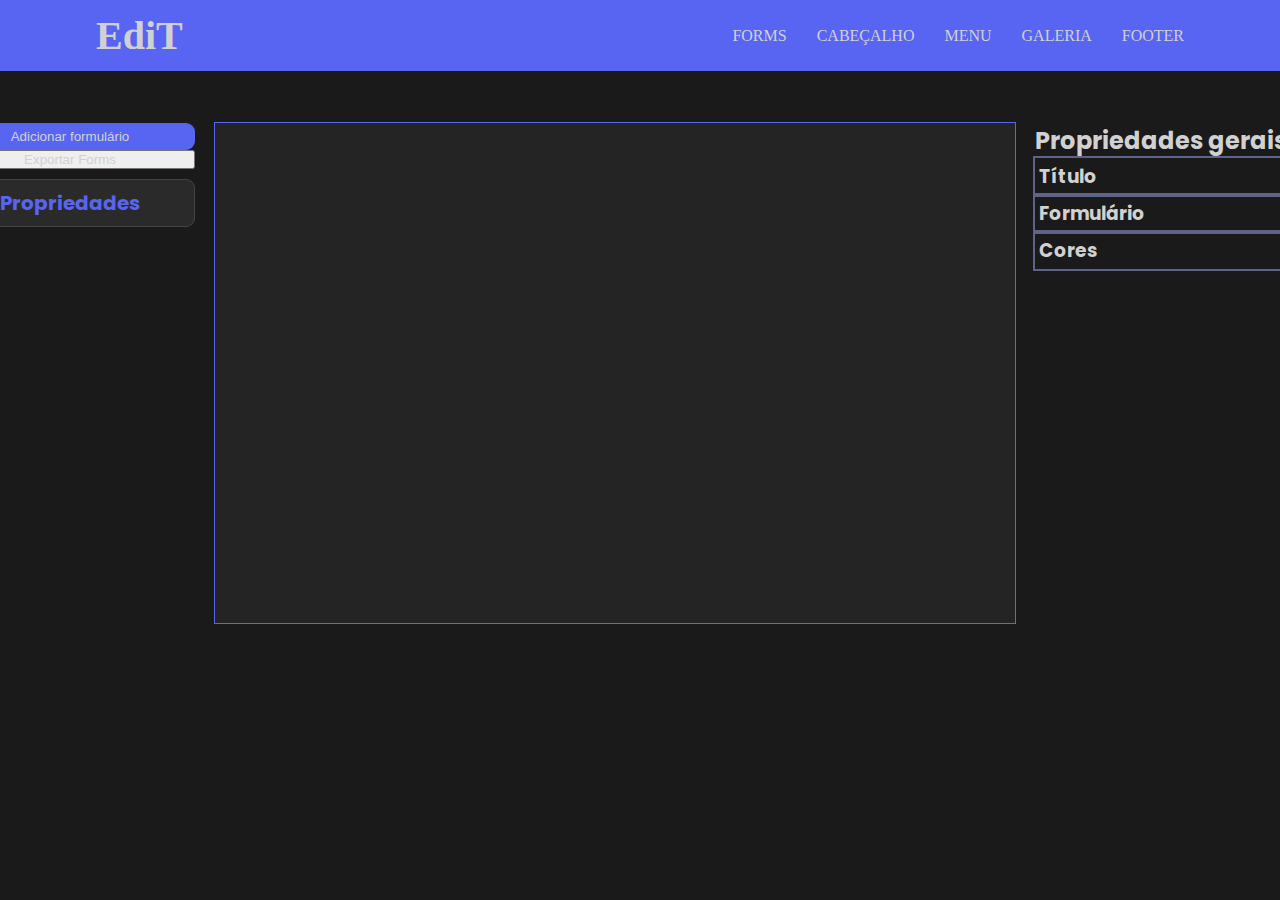
<file: index.html>
<!DOCTYPE html>
<html lang="pt-br">
  <head>
    <meta charset="UTF-8" />
    <meta name="viewport" content="width=device-width, initial-scale=1.0" />
    <title>EdiT</title>
    <link rel="stylesheet" href="style.css" />
    <link
      rel="stylesheet"
      href="https://fonts.googleapis.com/css2?family=Material+Symbols+Outlined:opsz,wght,FILL,GRAD@24,400,0,0"
    />
  </head>
  <body>
    <header>
      <div class="navbar">
        <h1 class="logo">EdiT</h1>
        <ul>
          <li><a href="index.html">Forms</a></li>
          <li><a href="components/header/header.html">Cabeçalho</a></li>
          <li><a href="components/menu/menu.html">Menu</a></li>
          <li><a href="components/gallery/gallery.html">Galeria</a></li>
          <li><a href="components/footer/footer.html">Footer</a></li>
        </ul>
      </div>
    </header>
    <main>
      <section class="edit-field">
        <button class="addBtn btn">Adicionar formulário</button>
        <button id="exportFormBtn" class="btn">Exportar Forms</button>

        <div class="properties">
          <h2>Propriedades</h2>
          <div class="specific-properties dropdown open">
            <h3 class="properties-category dropdown-toggle">Label</h3>
            <div class="category-desc">
              <div class="option-line with-color">
                <div class="property-option checkbox">
                  <label for="addLabel">Ativar</label>
                  <input type="checkbox" id="addLabel" />
                </div>
                <div class="property-option">
                  <label for="addColor">Cor</label>
                  <input type="color" id="addColor" value="#FFFFFF" />
                </div>
              </div>
              <div class="option-line dark">
                <div class="property-option text">
                  <label for="addText">Texto:</label>
                  <input type="text" id="addText" maxlength="15" />
                </div>
              </div>
            </div>
            <h3 class="properties-category">Input</h3>
            <div class="category-desc">
              <div class="option-line">
                <div class="property-option types">
                  <label for="choose-type">Tipo</label>
                  <select name="choose-type" id="choose-type">
                    <option value="">- Selecione -</option>
                    <option value="text">text</option>
                    <option value="email">email</option>
                    <option value="password">password</option>
                    <option value="number">number</option>
                    <option value="date">date</option>
                  </select>
                </div>
              </div>

              <div class="option-line dark">
                <div class="property-option text">
                  <label for="addPlaceholder">Placeholder:</label>
                  <input type="text" id="addPlaceholder" maxlength="15" />
                </div>
              </div>
            </div>
          </div>
        </div>
      </section>
      <section class="form-box">
        <div class="form-box-title"></div>
        <div class="form-content" data-form-id="forms"></div>
      </section>
      <section class="general-properties">
        <h2>Propriedades gerais</h2>
        <div class="properties-content dropdown">
          <h3 class="properties-category dropdown-toggle">Título</h3>
          <div class="category-desc">
            <div class="option-line dark">
              <div class="property-option text">
                <label for="titleText">Texto:</label>
                <input
                  type="text"
                  id="titleText"
                  maxlength="30"
                  value="Título principal"
                />
              </div>
            </div>
            <div class="option-line">
              <div class="property-option range">
                <label for="titleFontSize">Tamanho da fonte:</label>
                <input
                  type="range"
                  id="titleFontSize"
                  min="10"
                  max="50"
                  value="32"
                />
                <span id="titleSizeValue">32px</span>
              </div>
            </div>
            <div class="option-line dark">
              <div class="property-option">
                <label for="titleColor">Cor do título:</label>
                <input type="color" id="titleColor" value="#5865f2" />
              </div>
            </div>
          </div>
        </div>
        <div class="properties-content dropdown">
          <h3 class="properties-category dropdown-toggle">Formulário</h3>
          <div class="category-desc">
            <div class="option-line">
              <div class="property-option range">
                <label for="formWidth">Largura:</label>
                <input
                  type="range"
                  id="formWidth"
                  min="100"
                  max="400"
                  value="200"
                />
                <span id="widthValue">200px</span>
              </div>
            </div>
            <div class="option-line dark">
              <div class="property-option range">
                <label for="formHeight">Altura:</label>
                <input
                  type="range"
                  id="formHeight"
                  min="10"
                  max="50"
                  value="25"
                />
                <span id="heightValue">20px</span>
              </div>
            </div>
          </div>
        </div>
        <div class="properties-content dropdown">
          <h3 class="properties-category dropdown-toggle">Cores</h3>
          <div class="category-desc">
            <div class="option-line">
              <div class="property-option">
                <label for="bgColor">Fundo:</label>
                <input type="color" id="bgColor" value="#242424" />
              </div>
            </div>
            <div class="option-line dark">
              <div class="property-option">
                <label for="borderColor">Borda da caixa:</label>
                <input type="color" id="borderColor" value="#5865f2" />
              </div>
            </div>
            <div class="option-line">
              <div class="property-option">
                <label for="inputColor">Input:</label>
                <input type="color" id="inputColor" value="#242424" />
              </div>
            </div>
            <div class="option-line dark">
              <div class="property-option">
                <label for="inputBorderColor">Borda do input:</label>
                <input type="color" id="inputBorderColor" value="#5865f2" />
              </div>
            </div>
            <div class="option-line">
              <div class="property-option">
                <label for="fontColor">Cor da fonte</label>
                <input type="color" id="fontColor" value="#FFFFFF" />
              </div>
            </div>
          </div>
        </div>
      </section>
    </main>
    <script src="script.js"></script>
    <script src="dropdown.js"></script>
    <script src="export.js"></script>
  </body>
</html>
</file>
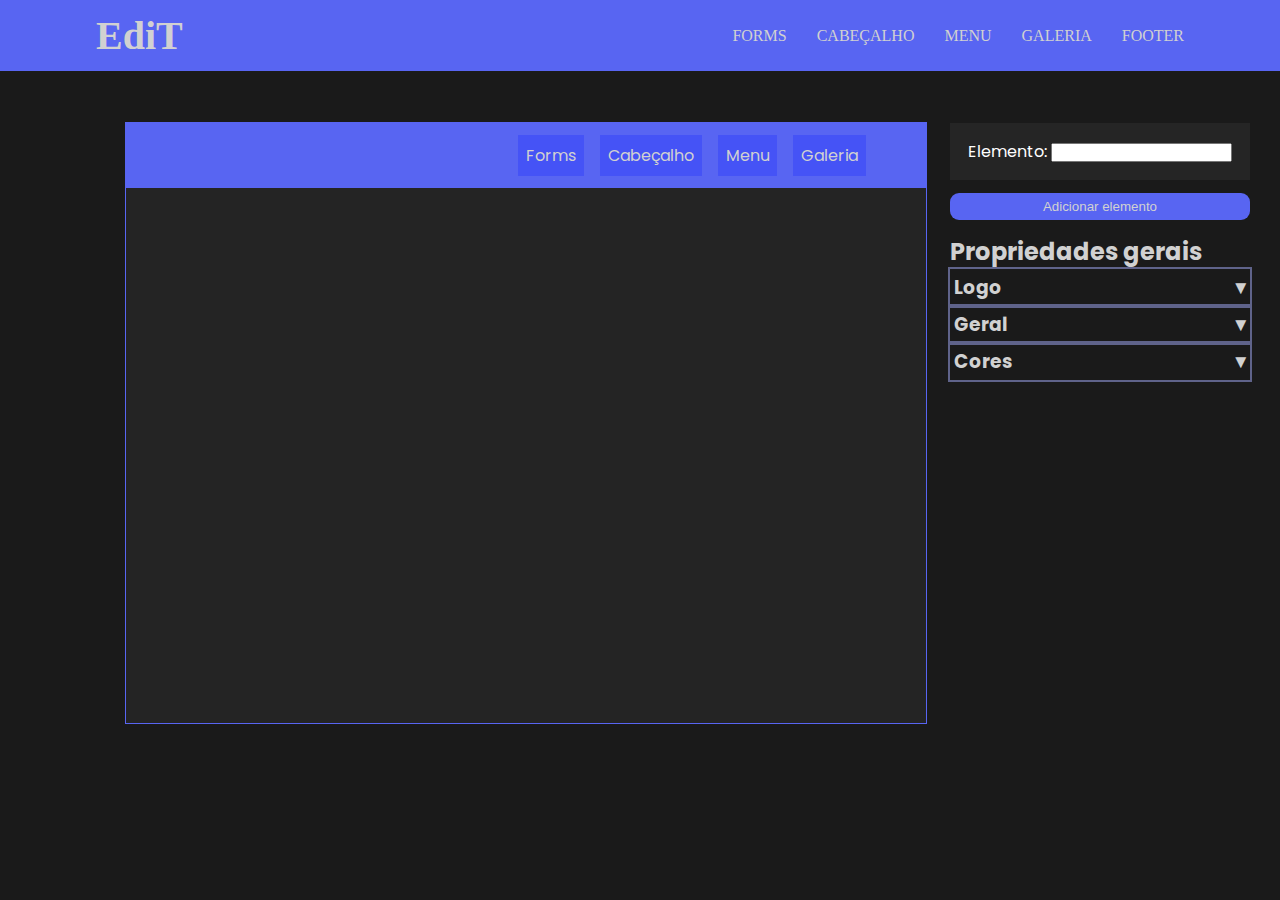
<file: footer.html>
<!DOCTYPE html>
<html lang="pt-br">
  <head>
    <meta charset="UTF-8" />
    <meta name="viewport" content="width=device-width, initial-scale=1.0" />
    <title>EdiT</title>
    <link rel="stylesheet" href="style.css" />
    <link rel="stylesheet" href="header.css" />
    <link
      rel="stylesheet"
      href="https://fonts.googleapis.com/css2?family=Material+Symbols+Outlined:opsz,wght,FILL,GRAD@24,400,0,0"
    />
  </head>
  <body>
    <header>
      <div class="navbar">
        <h1 class="logo">EdiT</h1>
        <ul>
          <li><a href="index.html">Forms</a></li>
          <li><a href="header.html">Cabeçalho</a></li>
          <li><a href="menu.html">Menu</a></li>
          <li><a href="gallery.html">Galeria</a></li>
          <li><a href="footer.html">Footer</a></li>
        </ul>
      </div>
    </header>
    <main>
      <section class="form-box footer">
        <header class="sub-header ">
          <div class="sub-navbar">
            <div class="logo">
              <div class="image"></div>
              <h1 class="logo" id="title"></h1>
            </div>
            <ul>
              <li>
                <a href="#">Forms</a>
                <button class="remove-btn" onclick="this.parentElement.remove()">×</button>
              </li>
              <li>
                <a href="#">Cabeçalho</a>
                <button class="remove-btn" onclick="this.parentElement.remove()">×</button>
              </li>
              <li>
                <a href="#">Menu</a>
                <button class="remove-btn" onclick="this.parentElement.remove()">×</button>
              </li>
              <li>
                <a href="#">Galeria</a>
                <button class="remove-btn" onclick="this.parentElement.remove()">×</button>
              </li>
            </ul>
          </div>
        </header>
      </section>
      <section class="general-properties">
        <div class="option-line dark first">
          <div class="property-option addElement">
            <div class="error-message"></div> 
            <div class="elementText-input">
              <label for="elementText">Elemento:</label>
              <input type="text" id="elementText" maxlength="15"/>
            </div>
          </div>
        </div>
        <button class="addBtn">Adicionar elemento</button>
        <h2>Propriedades gerais</h2>
        <div class="properties-content dropdown">
          <h3 class="properties-category dropdown-toggle">Logo</h3>
          <div class="category-desc">
            <div class="option-line">
              <div class="property-option text">
                <label for="logoImage"></label>
                <input type="file" accept="image/*" id="logoImage"/>
              </div>
            </div>
            <div class="option-line dark">
              <div class="property-option text">
                <label for="titleText">Texto:</label>
                <input type="text" id="titleText" maxlength="10"/>
              </div>
            </div>
            <div class="option-line">
              <div class="property-option range">
                <label for="titleFontSize">Tamanho:</label>
                <input
                  type="range"
                  id="titleFontSize"
                  min="36"
                  max="50"
                  value="40"
                />
                <span id="titleSizeValue">40px</span>
              </div>
            </div>
          </div>
        </div>
        <div class="properties-content dropdown">
          <h3 class="properties-category dropdown-toggle">Geral</h3>
          <div class="category-desc">
            <div class="option-line dark">
              <div class="property-option">
                <label for="choose-font">Fonte: </label>
                <select name="choose-font" id="choose-font">
                  <option value="">- Selecione -</option>
                  <option value="Poppins" selected>Poppins</option>
                  <option value="Montserrat">Montserrat</option>
                  <option value="Roboto">Roboto</option>
                  <option value="Open Sans">Open Sans</option>
                </select>
              </div>
            </div>
            <div class="option-line">
              <div class="property-option">
                <label for="element-spacing">Espaçamento: </label>
                <select name="element-spacing" id="element-spacing">
                  <option value="">- Selecione -</option>
                  <option value="flex-start">Esquerda</option>
                  <option value="center">Centralizado</option>
                  <option value="flex-end">Direita</option>
                  <option value="space-between">Espaço entre</option>
                  <option value="space-around">Espaço ao redor</option>
                  <option value="space-evenly">Espaço igual</option>
                </select>
              </div>
            </div>
            <div class="option-line dark">
              <div class="property-option range">
                <label for="elementsFontSize">Elementos:</label>
                <input
                  type="range"
                  id="elementsFontSize"
                  min="16"
                  max="22"
                  value="20"
                />
                <span id="elementsSizeValue">16px</span>
              </div>
            </div>
          </div>         
        </div>
        <div class="properties-content dropdown ">
          <h3 class="properties-category dropdown-toggle">Cores</h3>
          <div class="category-desc">
            <div class="option-line dark">
              <div class="property-option">
                <label for="titleColor">Cor da logo:</label>
                <input type="color" id="titleColor" value="#d1d1d1" />
              </div>
            </div>
            <div class="option-line">
              <div class="property-option">
                <label for="headerColor">Cor do cabeçalho:</label>
                <input type="color" id="headerColor" value="#5865f2" />
              </div>
            </div>
            <div class="option-line dark">
              <div class="property-option">
                <label for="elementsColor">Cor dos elementos:</label>
                <input type="color" id="elementsColor" value="#d1d1d1" />
              </div>
            </div>
            <div class="option-line">
              <div class="property-option">
                <label for="bgElementsColor">Fundo dos elementos:</label>
                <input type="color" id="bgElementsColor" value="#4553f6" />
              </div>
            </div>
          </div>
        </div>
      </section>
    </main>
    <script src="header.js"></script>
    <script src="dropdown.js"></script>
  </body>
</html>
</file>
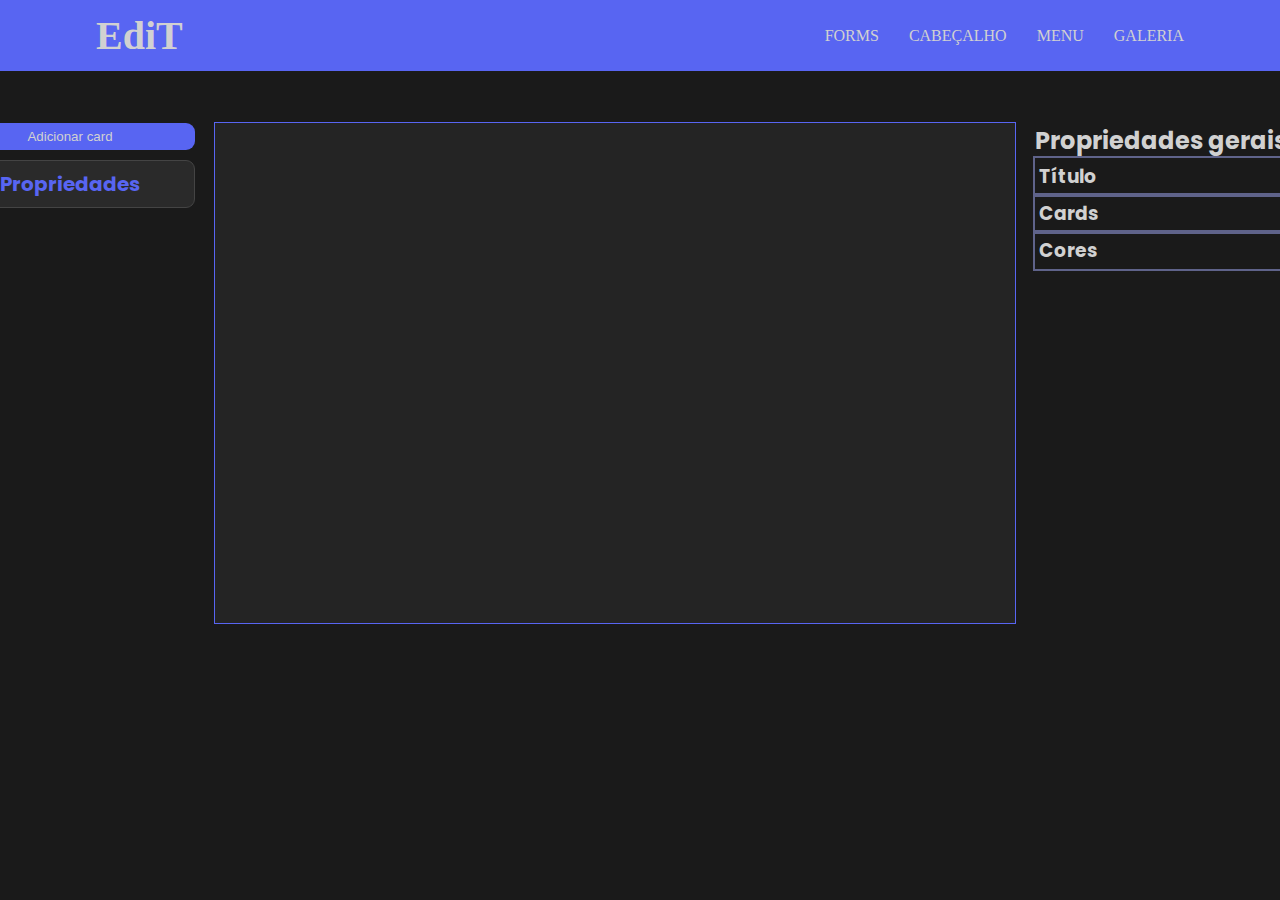
<file: gallery.html>
<!DOCTYPE html>
<html lang="pt-br">
  <head>
    <meta charset="UTF-8" />
    <meta name="viewport" content="width=device-width, initial-scale=1.0" />
    <title>EdiT</title>
    <link rel="stylesheet" href="style.css" />
    <link
      rel="stylesheet"
      href="https://fonts.googleapis.com/css2?family=Material+Symbols+Outlined:opsz,wght,FILL,GRAD@24,400,0,0"
    />
    <link rel="stylesheet" href="gallery.css">
  </head>
  <body>
    <header>
      <div class="navbar">
        <h1 class="logo">EdiT</h1>
        <ul>
          <li><a href="index.html">Forms</a></li>
          <li><a href="header.html">Cabeçalho</a></li>
          <li><a href="menu.html">Menu</a></li>
          <li><a href="gallery.html">Galeria</a></li>
        </ul>
      </div>
    </header>
    <main>
      <section class="edit-field">
        <button class="addBtn">Adicionar card</button>

        <div class="properties">  
          <h2>Propriedades</h2>
          <div class="specific-properties dropdown open">
            <h3 class="properties-category dropdown-toggle">Imagem</h3>
            <div class="category-desc">
              <div class="option-line with-color">
                <div class="property-option">
                  <label for="addImage">Ativar</label>
                  <input type="checkbox" id="addImage" checked/>
                </div>
              </div>
            </div>
          </div>
          <div class="specific-properties dropdown open">
            <h3 class="properties-category dropdown-toggle">Título</h3>
            <div class="category-desc">
              <div class="option-line with-color">
                <div class="property-option">
                  <label for="addColor">Cor</label>
                  <input type="color" id="addColor" value="#FFFFFF" />
                </div>
              </div>
              <div class="option-line dark">
                <div class="property-option text">
                  <label for="addText">Texto:</label>
                  <input type="text" id="addText" maxlength="12" />
                </div>
              </div>
            </div>
          </div>
          <div class="specific-properties dropdown open">
            <h3 class="properties-category dropdown-toggle">Input</h3>
            <div class="category-desc">
              <div class="option-line">
                <div class="property-option types">
                  <label for="choose-type">Tipo</label>
                  <select name="choose-type" id="choose-type">
                    <option value="">- Selecione -</option>
                    <option value="text">text</option>
                    <option value="email">email</option>
                    <option value="password">password</option>
                    <option value="number">number</option>
                    <option value="date">date</option>
                  </select>
                </div>
              </div>

              <div class="option-line dark">
                <div class="property-option text">
                  <label for="addPlaceholder">Placeholder:</label>
                  <input type="text" id="addPlaceholder" maxlength="15" />
                </div>
              </div>
            </div>
          </div>
        </div>
      </section>
      <section class="form-box">
        <div class="card-content"></div>
      </section>
      <section class="general-properties">
        <h2>Propriedades gerais</h2>
        <div class="properties-content dropdown">
          <h3 class="properties-category dropdown-toggle">Título</h3>
          <div class="category-desc">
            <div class="option-line dark">
              <div class="property-option text">
                <label for="titleText">Texto:</label>
                <input
                  type="text"
                  id="titleText"
                  maxlength="30"
                  value="Título principal"
                />
              </div>
            </div>
            <div class="option-line">
              <div class="property-option range">
                <label for="titleFontSize">Tamanho da fonte:</label>
                <input
                  type="range"
                  id="titleFontSize"
                  min="10"
                  max="50"
                  value="32"
                />
                <span id="titleSizeValue">32px</span>
              </div>
            </div>
            <div class="option-line dark">
              <div class="property-option">
                <label for="titleColor">Cor do título:</label>
                <input type="color" id="titleColor" value="#5865f2" />
              </div>
            </div>
          </div>  
        </div>
        <div class="properties-content dropdown">
          <h3 class="properties-category dropdown-toggle">Cards</h3>
          <div class="category-desc">
            <div class="option-line">
              <div class="property-option range">
                <label for="cardWidth">Largura:</label>
                <input
                  type="range"
                  id="cardWidth"
                  min="100"
                  max="400"
                  value="200"
                />
                <span id="widthValue">200px</span>
              </div>
            </div>
            <div class="option-line dark">
              <div class="property-option range">
                <label for="cardHeight">Altura:</label>
                <input
                  type="range"
                  id="cardHeight"
                  min="150"
                  max="300"
                  value="250"
                />
                <span id="heightValue">250px</span>
              </div>
            </div>
          </div>
        </div>
        <div class="properties-content dropdown">
          <h3 class="properties-category dropdown-toggle">Cores</h3>
          <div class="category-desc">
            <div class="option-line">
              <div class="property-option">
                <label for="bgColor">Fundo:</label>
                <input type="color" id="bgColor" value="#242424" />
              </div>
            </div>
            <div class="option-line dark">
              <div class="property-option">
                <label for="borderColor">Borda da caixa:</label>
                <input type="color" id="borderColor" value="#5865f2" />
              </div>
            </div>
            <div class="option-line">
              <div class="property-option">
                <label for="inputColor">Input:</label>
                <input type="color" id="inputColor" value="#242424" />
              </div>
            </div>
            <div class="option-line dark">
              <div class="property-option">
                <label for="inputBorderColor">Borda do input:</label>
                <input type="color" id="inputBorderColor" value="#5865f2" />
              </div>
            </div>
            <div class="option-line">
              <div class="property-option">
                <label for="fontColor">Cor da fonte</label>
                <input type="color" id="fontColor" value="#FFFFFF" />
              </div>
            </div>
          </div>
        </div>
      </section>
    </main>
    <script src="gallery.js"></script>
    <script src="dropdown.js"></script>
  </body>
</html>
</file>
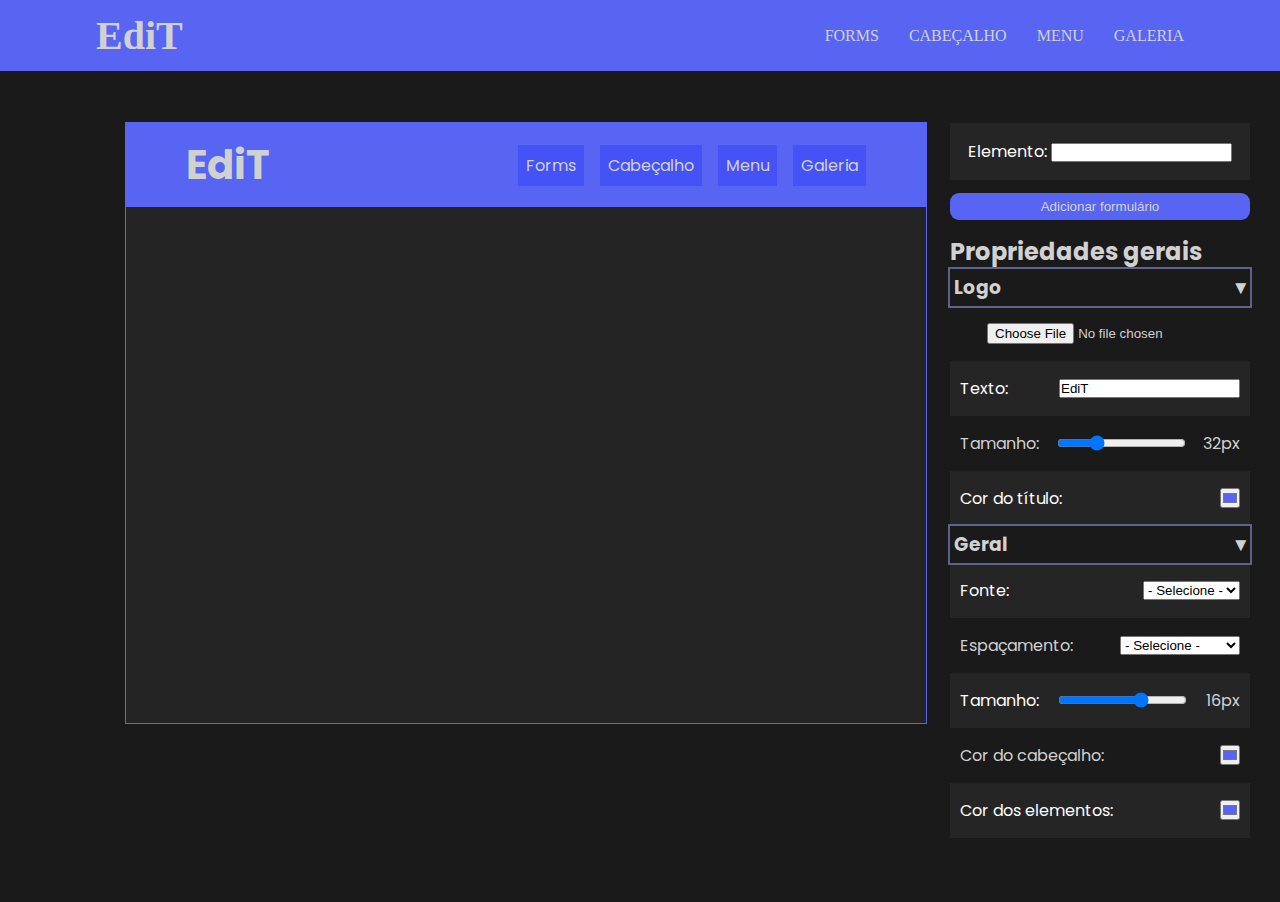
<file: header.html>
<!DOCTYPE html>
<html lang="pt-br">
  <head>
    <meta charset="UTF-8" />
    <meta name="viewport" content="width=device-width, initial-scale=1.0" />
    <title>EdiT</title>
    <link rel="stylesheet" href="style.css" />
    <link rel="stylesheet" href="header.css" />
    <link
      rel="stylesheet"
      href="https://fonts.googleapis.com/css2?family=Material+Symbols+Outlined:opsz,wght,FILL,GRAD@24,400,0,0"
    />
  </head>
  <body>
    <header>
      <div class="navbar">
        <h1 class="logo">EdiT</h1>
        <ul>
          <li><a href="index.html">Forms</a></li>
          <li><a href="header.html">Cabeçalho</a></li>
          <li><a href="#">Menu</a></li>
          <li><a href="#">Galeria</a></li>
        </ul>
      </div>
    </header>
    <main>
      <section class="form-box">
        <header class="sub-header">
          <div class="sub-navbar">
            <div class="logo">
              <div class="image"></div>
              <h1 class="logo" id="title">EdiT</h1>
            </div>
            <ul>
              <li>
                <a href="#">Forms</a>
                <button class="remove-btn" onclick="this.parentElement.remove()">×</button>
              </li>
              <li>
                <a href="#">Cabeçalho</a>
                <button class="remove-btn" onclick="this.parentElement.remove()">×</button>
              </li>
              <li>
                <a href="#">Menu</a>
                <button class="remove-btn" onclick="this.parentElement.remove()">×</button>
              </li>
              <li>
                <a href="#">Galeria</a>
                <button class="remove-btn" onclick="this.parentElement.remove()">×</button>
              </li>
            </ul>
          </div>
        </header>
      </section>
      <section class="general-properties">
        <div class="option-line dark first">
          <div class="property-option addElement">
            <div class="error-message"></div> 
            <div class="elementText-input">
              <label for="elementText">Elemento:</label>
              <input type="text" id="elementText" maxlength="15"/>
            </div>
          </div>
        </div>
        <button class="addBtn">Adicionar formulário</button>
        <h2>Propriedades gerais</h2>
        <div class="properties-content dropdown open">
          <h3 class="properties-category dropdown-toggle">Logo</h3>
          <div class="category-desc">
            <div class="option-line">
              <div class="property-option text">
                <label for="logoImage"></label>
                <input type="file" accept="image/*" id="logoImage"/>
              </div>
            </div>
            <div class="option-line dark">
              <div class="property-option text">
                <label for="titleText">Texto:</label>
                <input type="text" id="titleText" maxlength="10" value="EdiT"/>
              </div>
            </div>
            <div class="option-line">
              <div class="property-option range">
                <label for="titleFontSize">Tamanho:</label>
                <input
                  type="range"
                  id="titleFontSize"
                  min="36"
                  max="50"
                  value="40"
                />
                <span id="titleSizeValue">32px</span>
              </div>
            </div>
            <div class="option-line dark">
              <div class="property-option">
                <label for="titleColor">Cor do título:</label>
                <input type="color" id="titleColor" value="#5865f2" />
              </div>
            </div>
          </div>
        </div>
        <div class="properties-content dropdown open">
          <h3 class="properties-category dropdown-toggle">Geral</h3>
          <div class="category-desc">
            <div class="option-line dark">
              <div class="property-option">
                <label for="choose-font">Fonte: </label>
                <select name="choose-font" id="choose-font">
                  <option value="">- Selecione -</option>
                  <option value="Poppins">Poppins</option>
                  <option value="Montserrat">Montserrat</option>
                  <option value="Roboto">Roboto</option>
                  <option value="Open Sans">Open Sans</option>
                </select>
              </div>
            </div>
            <div class="option-line">
              <div class="property-option">
                <label for="element-spacing">Espaçamento: </label>
                <select name="element-spacing" id="element-spacing">
                  <option value="">- Selecione -</option>
                  <option value="flex-start">Esquerda</option>
                  <option value="center">Centralizado</option>
                  <option value="flex-end">Direita</option>
                  <option value="space-between">Espaço entre</option>
                  <option value="space-around">Espaço ao redor</option>
                  <option value="space-evenly">Espaço igual</option>
                </select>
              </div>
            </div>
            <div class="option-line dark">
              <div class="property-option range">
                <label for="elementsFontSize">Tamanho:</label>
                <input
                  type="range"
                  id="elementsFontSize"
                  min="16"
                  max="22"
                  value="20"
                />
                <span id="elementsSizeValue">16px</span>
              </div>
            </div>
            <div class="option-line">
              <div class="property-option">
                <label for="headerColor">Cor do cabeçalho:</label>
                <input type="color" id="headerColor" value="#5865f2" />
              </div>
            </div>
            <div class="option-line dark">
              <div class="property-option">
                <label for="elementsColor">Cor dos elementos:</label>
                <input type="color" id="elementsColor" value="#5865f2" />
              </div>
            </div>
          </div>         
        </div>
      </section>
    </main>
    <script src="header.js"></script>
  </body>
</html>
</file>
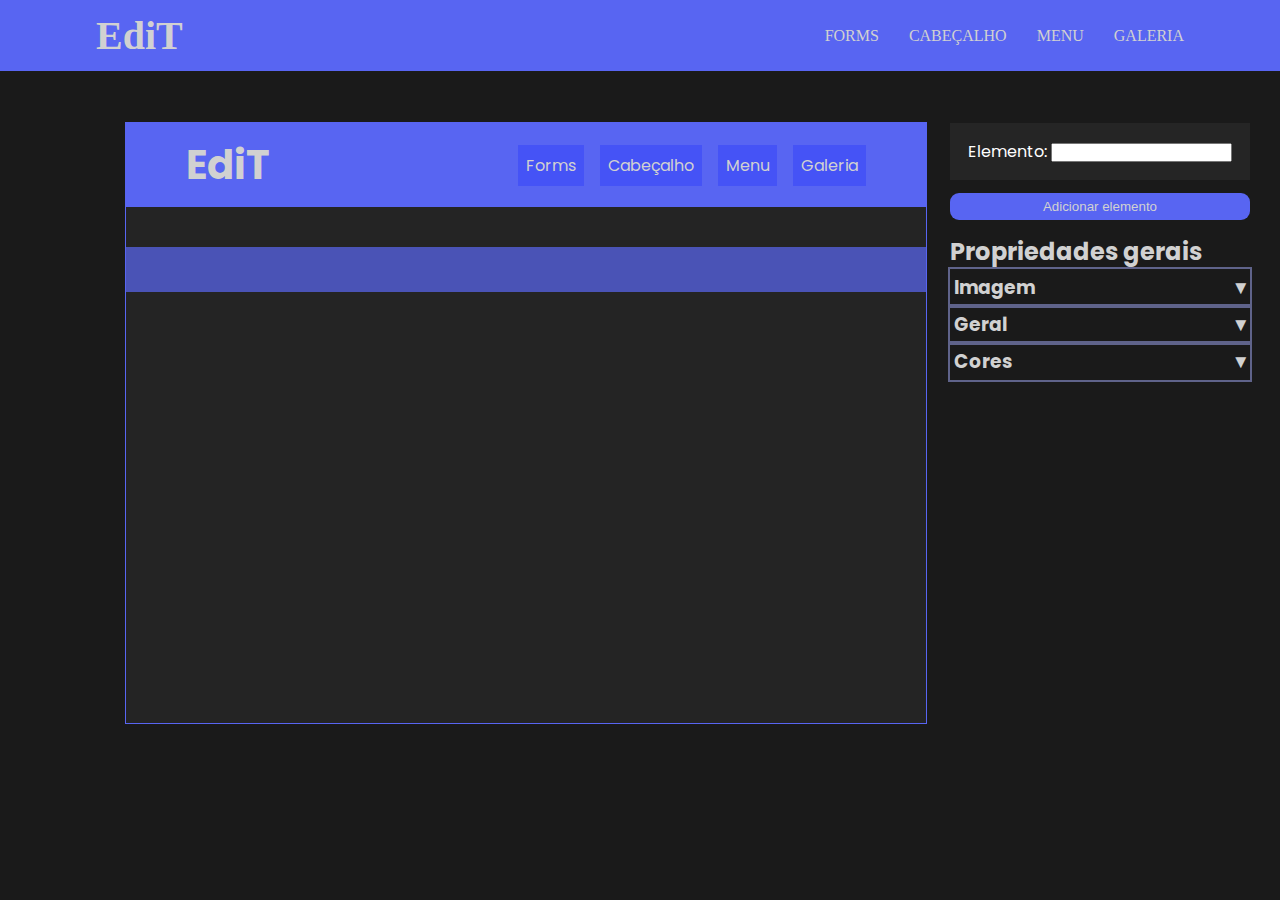
<file: menu.html>
<!DOCTYPE html>
<html lang="pt-br">
  <head>
    <meta charset="UTF-8" />
    <meta name="viewport" content="width=device-width, initial-scale=1.0" />
    <title>EdiT</title>
    <link rel="stylesheet" href="style.css" />
    <link rel="stylesheet" href="header.css" />
    <link rel="stylesheet" href="menu.css">
    <link
      rel="stylesheet"
      href="https://fonts.googleapis.com/css2?family=Material+Symbols+Outlined:opsz,wght,FILL,GRAD@24,400,0,0"
    />
  </head>
  <body>
    <header>
      <div class="navbar">
        <h1 class="logo">EdiT</h1>
        <ul>
          <li><a href="index.html">Forms</a></li>
          <li><a href="header.html">Cabeçalho</a></li>
          <li><a href="menu.html">Menu</a></li>
          <li><a href="gallery.html">Galeria</a></li>
        </ul>
      </div>
    </header>
    <main>
      <section class="form-box">
        <header class="sub-header">
          <div class="sub-navbar">
            <h1 class="logo" id="title">EdiT</h1>
            <ul>
              <li>
                <a href="#">Forms</a>
                <button class="remove-btn" onclick="this.parentElement.remove()">×</button>
              </li>
              <li>
                <a href="#">Cabeçalho</a>
                <button class="remove-btn" onclick="this.parentElement.remove()">×</button>
              </li>
              <li>
                <a href="#">Menu</a>
                <button class="remove-btn" onclick="this.parentElement.remove()">×</button>
              </li>
              <li>
                <a href="#">Galeria</a>
                <button class="remove-btn" onclick="this.parentElement.remove()">×</button>
              </li>
            </ul>
          </div>
        </header>
        <div class="menu">
          <div class="menu-nav">
            <div class="logo">
              <div class="image"></div>
            </div>
            <ul class="menu-list">  
                
            </ul>
          </div>
        </div>
      </section>
      <section class="general-properties">
        <div class="option-line dark first">
          <div class="property-option addElement">
            <div class="error-message"></div> 
            <div class="elementText-input">
              <label for="elementText">Elemento:</label>
              <input type="text" id="elementText" maxlength="15"/>
            </div>
          </div>
        </div>
        <button class="addBtn">Adicionar elemento</button>
        <h2>Propriedades gerais</h2>
        <div class="properties-content dropdown">
          <h3 class="properties-category dropdown-toggle">Imagem</h3>
          <div class="category-desc">
            <div class="option-line dark">
              <div class="property-option text">
                <label for="logoImage"></label>
                <input type="file" accept="image/*" id="logoImage"/>
              </div>
            </div>
            <div class="option-line">
              <div class="property-option range">
                <label for="imageSize">Tamanho:</label>
                <input
                  type="range"
                  id="imageSize"
                  min="30"
                  max="40"
                  value="36"
                />
                <span id="imageSizeValue">36px</span>
              </div>
            </div>
          </div>
        </div>
        <div class="properties-content dropdown">
          <h3 class="properties-category dropdown-toggle">Geral</h3>
          <div class="category-desc">
            <div class="option-line dark">
              <div class="property-option">
                <label for="choose-font">Fonte: </label>
                <select name="choose-font" id="choose-font">
                  <option value="">- Selecione -</option>
                  <option value="Poppins" selected>Poppins</option>
                  <option value="Montserrat">Montserrat</option>
                  <option value="Roboto">Roboto</option>
                  <option value="Open Sans">Open Sans</option>
                </select>
              </div>
            </div>
            <div class="option-line">
              <div class="property-option">
                <label for="element-spacing">Espaçamento: </label>
                <select name="element-spacing" id="element-spacing">
                  <option value="">- Selecione -</option>
                  <option value="flex-start">Esquerda</option>
                  <option value="center">Centralizado</option>
                  <option value="flex-end">Direita</option>
                  <option value="space-between">Espaço entre</option>
                  <option value="space-around">Espaço ao redor</option>
                  <option value="space-evenly">Espaço igual</option>
                </select>
              </div>
            </div>
            <div class="option-line dark">
              <div class="property-option range">
                <label for="elementsFontSize">Elementos:</label>
                <input
                  type="range"
                  id="elementsFontSize"
                  min="14"
                  max="18"
                  value="16"
                />
                <span id="elementsSizeValue">16px</span>
              </div>
            </div>
          </div>         
        </div>
        <div class="properties-content dropdown ">
          <h3 class="properties-category dropdown-toggle">Cores</h3>
          <div class="category-desc">
            <div class="option-line">
              <div class="property-option">
                <label for="menuColor">Cor do menu:</label>
                <input type="color" id="menuColor" value="#5865f2" />
              </div>
            </div>
            <div class="option-line dark">
              <div class="property-option">
                <label for="elementsColor">Cor dos elementos:</label>
                <input type="color" id="elementsColor" value="#d1d1d1" />
              </div>
            </div>
          </div>
        </div>
      </section>
    </main>
    <script src="menu.js"></script>
    <script src="dropdown.js"></script>
  </body>
</html>
</file>
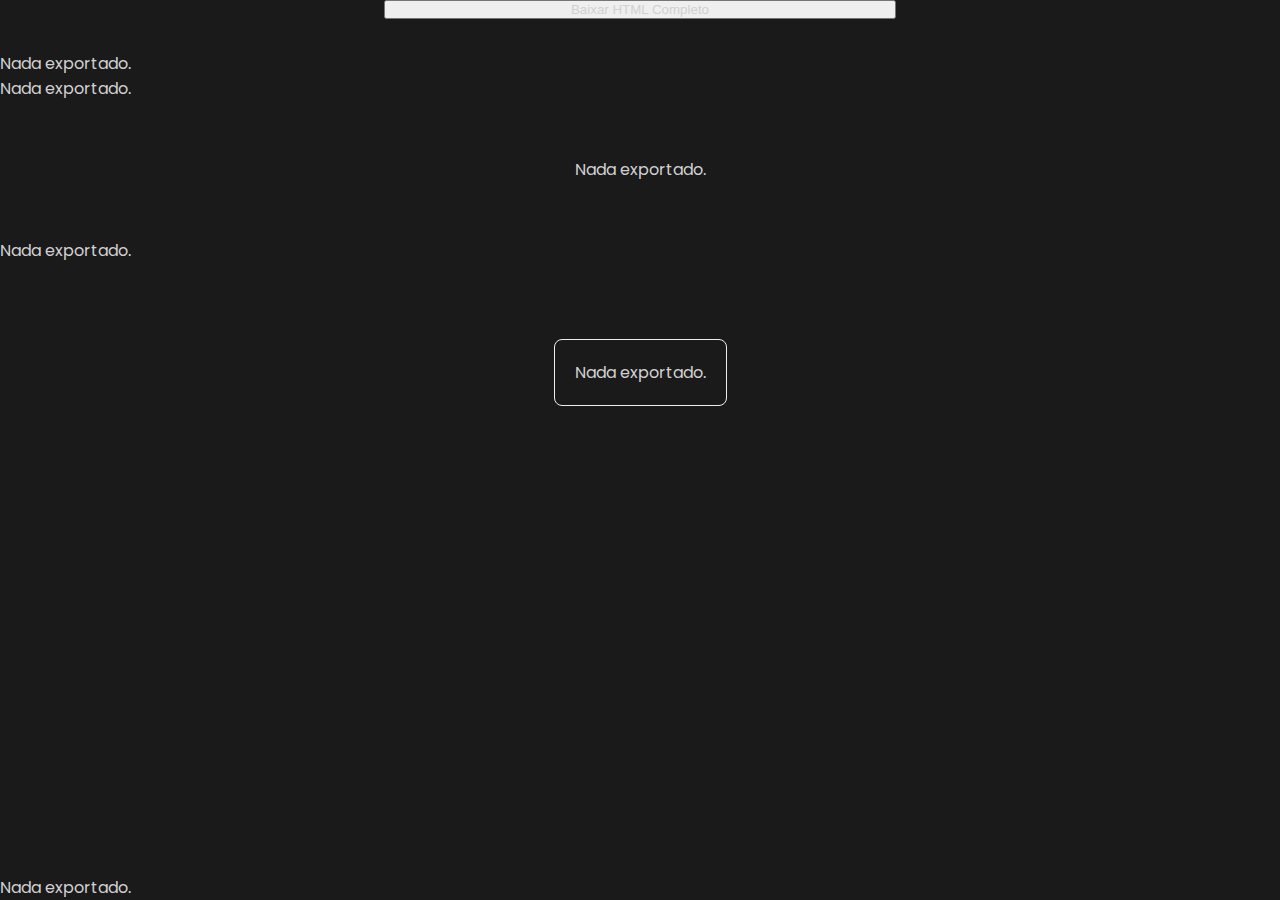
<file: preview.html>
<!DOCTYPE html>
<html lang="pt-br">
<head>
  <meta charset="UTF-8" />
  <meta name="viewport" content="width=device-width, initial-scale=1.0" />
  <link rel="stylesheet" href="style.css">
  <link rel="stylesheet" href="./components/gallery/gallery.css">
  <link rel="stylesheet" href="./components/header/header.css">
  <link rel="stylesheet" href="./components/menu/menu.css">
  <link rel="stylesheet" href="preview.css">
  <link rel="stylesheet" href="./components/API/API.css"> 
  <title>Prévia do Formulário</title>
  <style>
    .btn {
      width: 40%;
      margin: 0 auto;
    }
  </style>
</head>
<body>
  <button class="btn" onclick="downloadFullHTML()">Baixar HTML Completo</button>
  <main>
    <div class="not-footer">
      <div class="header-menu">
        <div id="header-container"></div>
        <div id="menu-container"></div>
      </div>
      <div id="forms-container"></div>
      <div id="gallery-container"></div>
      <div id="api-container"></div> 
    </div>
    <div id="footer-container"></div>
  </main>

  <script>
    function loadPreview() {
      document.getElementById('header-container').innerHTML = localStorage.getItem('headerSelecionado') || '<p>Nada exportado.</p>';
      document.getElementById('menu-container').innerHTML = localStorage.getItem('menuSelecionado') || '<p>Nada exportado.</p>';
      document.getElementById('gallery-container').innerHTML = localStorage.getItem('gallerySelecionado') || '<p>Nada exportado.</p>';
      document.getElementById('forms-container').innerHTML = localStorage.getItem('formsSelecionado') || '<p>Nada exportado.</p>';
      document.getElementById('footer-container').innerHTML = localStorage.getItem('footerSelecionado') || '<p>Nada exportado.</p>';
      document.getElementById('api-container').innerHTML = localStorage.getItem('apiSelecionado') || '<p>Nada exportado.</p>';
    }

    loadPreview();

    async function fetchCSS(url) {
      try {
        const response = await fetch(url);
        return await response.text();
      } catch (e) {
        console.error(`Erro ao carregar CSS: ${url}`, e);
        return '';
      }
    }

    async function downloadFullHTML() {
      const cssFiles = [
        'style.css',
        './components/gallery/gallery.css',
        './components/header/header.css',
        './components/menu/menu.css',
        'preview.css',
        './components/API/API.css' 
      ];
      
      let combinedCSS = '';
      for (const file of cssFiles) {
        combinedCSS += await fetchCSS(file) + '\n';
      }
      
      const parser = new DOMParser();
      const htmlDoc = parser.parseFromString(`
        <!DOCTYPE html>
        <html lang="pt-br">
        <head>
          <meta charset="UTF-8" />
          <meta name="viewport" content="width=device-width, initial-scale=1.0" />
          <title>Página Exportada</title>
          <style>${combinedCSS}</style>
        </head>
        <body>
          ${document.querySelector('main').outerHTML}
        </body>
        </html>
      `, 'text/html');
      
      const containers = {
        'header-container': localStorage.getItem('headerSelecionado'),
        'menu-container': localStorage.getItem('menuSelecionado'),
        'gallery-container': localStorage.getItem('gallerySelecionado'),
        'forms-container': localStorage.getItem('formsSelecionado'),
        'footer-container': localStorage.getItem('footerSelecionado'),
        'api-container': localStorage.getItem('apiSelecionado') 
      };
      
      for (const [id, content] of Object.entries(containers)) {
        const element = htmlDoc.getElementById(id);
        if (element && content) {
          element.innerHTML = content;
        }
      }
      
      const fullHTML = htmlDoc.documentElement.outerHTML;
      
      const blob = new Blob([fullHTML], { type: 'text/html' });
      const url = URL.createObjectURL(blob);
      const a = document.createElement('a');
      a.href = url;
      a.download = 'pagina-exportada.html';
      document.body.appendChild(a);
      a.click();
      document.body.removeChild(a);
      URL.revokeObjectURL(url);
    }
  </script>
</body>
</html>
</file>
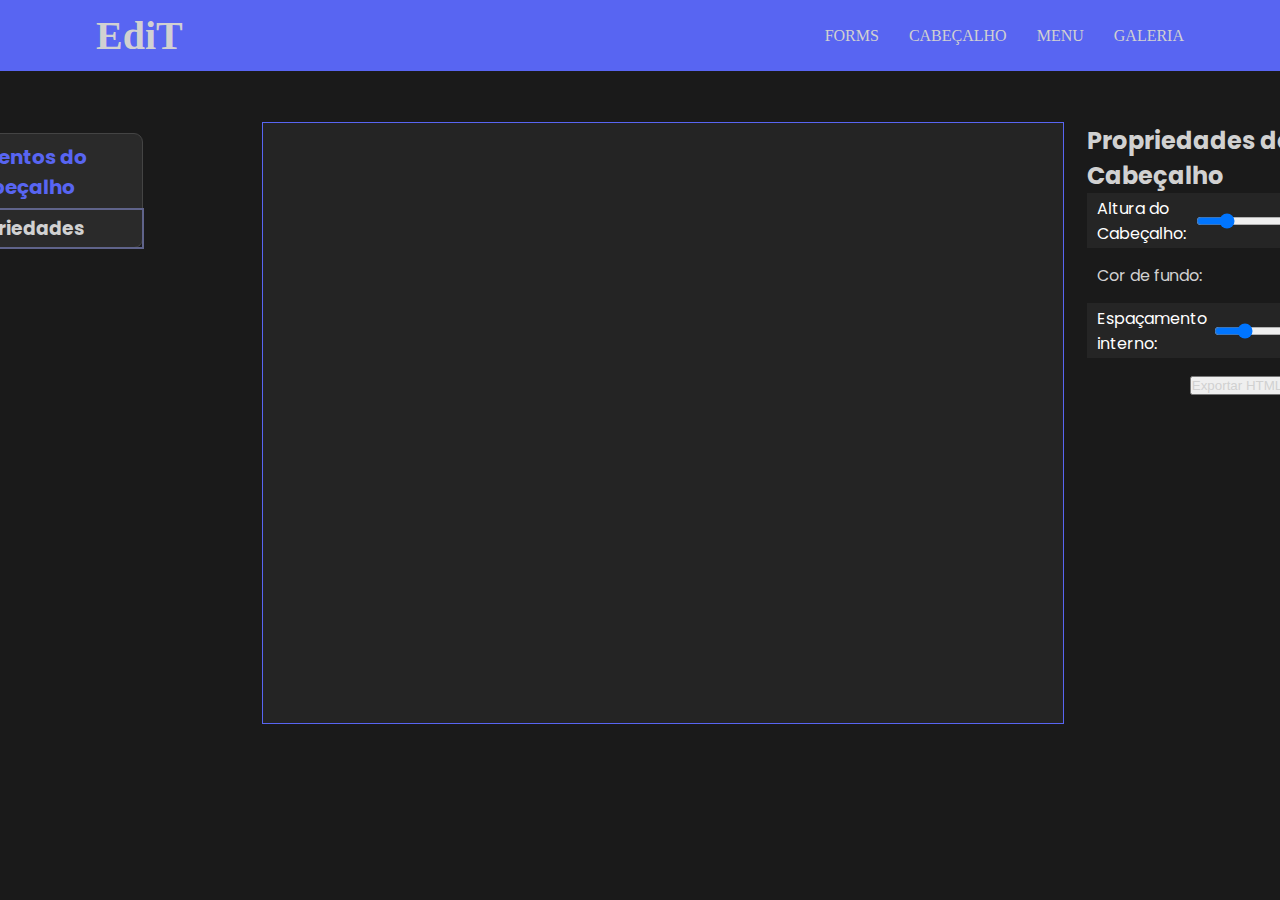
<file: teste.html>
<!DOCTYPE html>
<html lang="pt-br">
  <head>
    <meta charset="UTF-8" />
    <meta name="viewport" content="width=device-width, initial-scale=1.0" />
    <title>EdiT - Editor de Cabeçalho</title>
    <link rel="stylesheet" href="style.css" />
    <link rel="stylesheet" href="header.css" />
    <link
      href="https://fonts.googleapis.com/icon?family=Material+Icons"
      rel="stylesheet"
    />
  </head>
  <body>
    <header>
      <div class="navbar">
        <h1 class="logo">EdiT</h1>
        <ul>
          <li><a href="index.html">Forms</a></li>
          <li><a href="header.html">Cabeçalho</a></li>
          <li><a href="#">Menu</a></li>
          <li><a href="#">Galeria</a></li>
        </ul>
      </div>
    </header>

    <main>
      <section class="edit-field">
        <div class="properties">
          <h2>Elementos do Cabeçalho</h2>
          <div class="specific-properties">
            <div class="option-line">
              <button id="addLogo" class="addElement">+ Logo</button>
              <button id="addText" class="addElement">+ Texto</button>
              <button id="addImage" class="addElement">+ Imagem</button>
            </div>
          </div>

          <h3 class="properties-category">Propriedades</h3>
          <div class="category-desc" id="elementProperties">
            <div class="option-line dark">
              <div class="property-option text">
                <label for="headerText">Texto:</label>
                <input type="text" id="headerText" maxlength="30" />
              </div>
            </div>
            <div class="option-line">
              <div class="property-option range">
                <label for="elemWidth">Largura:</label>
                <input
                  type="range"
                  id="elemWidth"
                  min="50"
                  max="500"
                  value="200"
                />
                <span id="widthValue">200px</span>
              </div>
            </div>
            <div class="option-line dark">
              <div class="property-option range">
                <label for="elemHeight">Altura:</label>
                <input
                  type="range"
                  id="elemHeight"
                  min="20"
                  max="200"
                  value="50"
                />
                <span id="heightValue">50px</span>
              </div>
            </div>
            <div class="option-line">
              <div class="property-option">
                <label for="elemBgColor">Cor de fundo:</label>
                <input type="color" id="elemBgColor" value="#5865f2" />
              </div>
            </div>
            <div class="option-line dark">
              <div class="property-option">
                <label for="elemTextColor">Cor do texto:</label>
                <input type="color" id="elemTextColor" value="#FFFFFF" />
              </div>
            </div>
            <div class="option-line">
              <div class="property-option range">
                <label for="elemFontSize">Tamanho do texto:</label>
                <input
                  type="range"
                  id="elemFontSize"
                  min="8"
                  max="72"
                  value="16"
                />
                <span id="fontSizeValue">16px</span>
              </div>
            </div>
            <div
              class="option-line dark"
              id="imageUrlGroup"
              style="display: none"
            >
              <div class="property-option text">
                <label for="elemImageUrl">URL da Imagem:</label>
                <input
                  type="text"
                  id="elemImageUrl"
                  placeholder="Cole a URL da imagem"
                />
              </div>
            </div>
            <div class="option-line">
              <button id="savePropertiesBtn" class="addForm">Aplicar</button>
              <button id="removeElementBtn" class="addForm danger">
                Remover
              </button>
            </div>
          </div>
        </div>
      </section>

      <section class="form-box">
        <div id="headerPreview" class="header-preview">
          <!-- Cabeçalho será renderizado aqui -->
        </div>
      </section>

      <section class="general-properties">
        <h2>Propriedades do Cabeçalho</h2>
        <div class="properties-content">
          <div class="option-line dark">
            <div class="property-option range">
              <label for="headerHeight">Altura do Cabeçalho:</label>
              <input
                type="range"
                id="headerHeight"
                min="50"
                max="300"
                value="100"
              />
              <span id="headerHeightValue">100px</span>
            </div>
          </div>
          <div class="option-line">
            <div class="property-option">
              <label for="headerBgColor">Cor de fundo:</label>
              <input type="color" id="headerBgColor" value="#5865f2" />
            </div>
          </div>
          <div class="option-line dark">
            <div class="property-option text">
              <label for="headerPadding">Espaçamento interno:</label>
              <input
                type="range"
                id="headerPadding"
                min="0"
                max="50"
                value="10"
              />
              <span id="headerPaddingValue">10px</span>
            </div>
          </div>
          <div class="option-line">
            <button id="exportHtmlBtn" class="addForm">Exportar HTML</button>
          </div>
        </div>
        <div id="htmlOutput" style="display: none; margin-top: 20px">
          <textarea id="generatedHtml" rows="10" cols="50" readonly></textarea>
          <button id="copyHtmlBtn" class="addForm">Copiar HTML</button>
        </div>
      </section>
    </main>

    <script src="header.js"></script>
  </body>
</html>
</file>
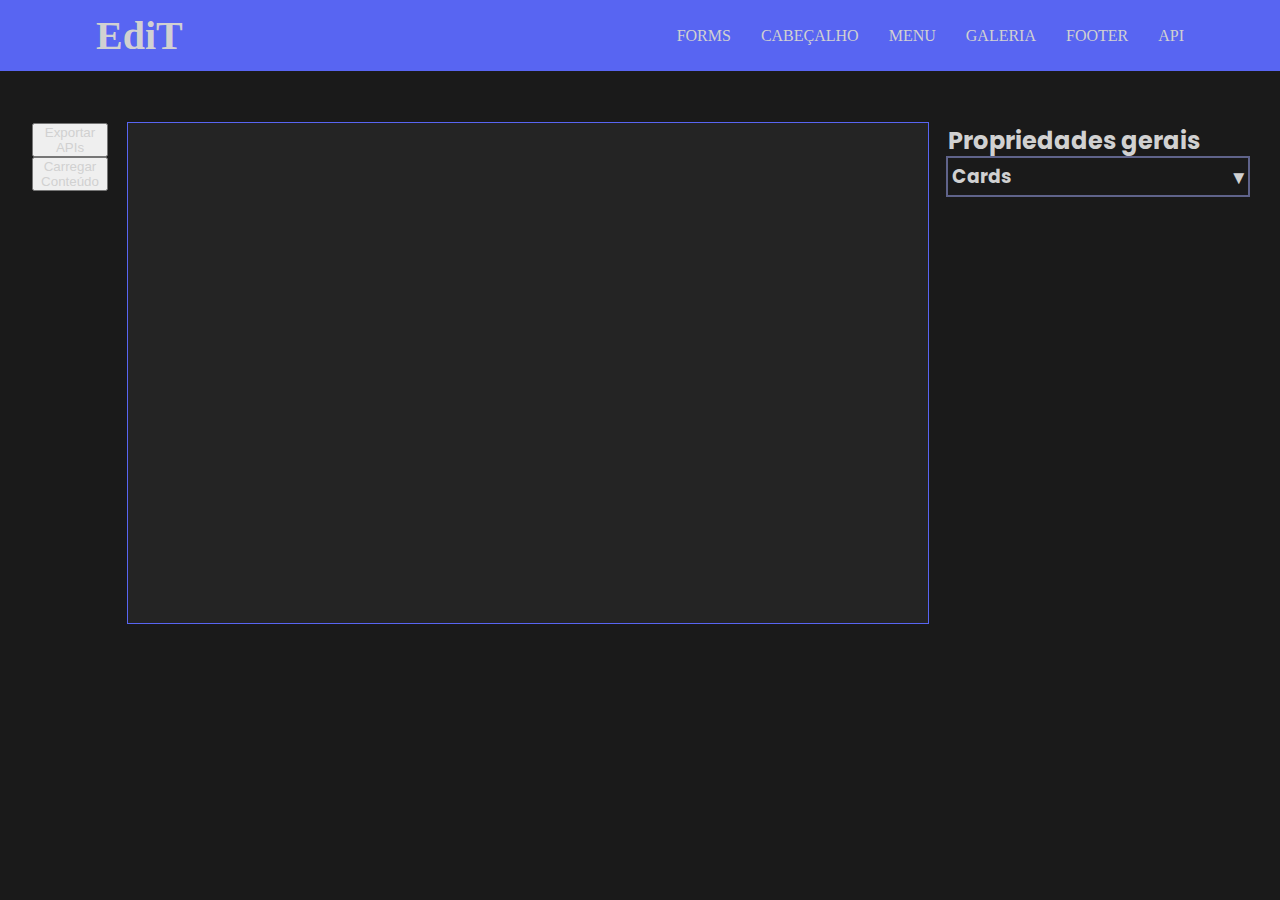
<file: components/API/API.html>
<!DOCTYPE html>
<html lang="pt-br">
  <head>
    <meta charset="UTF-8" />
    <meta name="viewport" content="width=device-width, initial-scale=1.0" />
    <title>EdiT</title>
    <link rel="stylesheet" href="../../style.css" />
    <link
      rel="stylesheet"
      href="https://fonts.googleapis.com/css2?family=Material+Symbols+Outlined:opsz,wght,FILL,GRAD@24,400,0,0"
    />
    <link rel="stylesheet" href="API.css">
  </head>
  <body>
    <header>
      <div class="navbar">
        <h1 class="logo">EdiT</h1>
        <ul>
          <li><a href="../../index.html">Forms</a></li>
          <li><a href="../header/header.html">Cabeçalho</a></li>
          <li><a href="../menu/menu.html">Menu</a></li>
          <li><a href="../gallery/gallery.html">Galeria</a></li>
          <li><a href="../footer/footer.html">Footer</a></li>
          <li><a href="../API/API.html">API</a></li>
        </ul>
      </div>
    </header>
    <main>
      <section class="edit-field">
        <button id="exportGalleryBtn" class="btn">Exportar APIs</button> 
        <button id="call-apis-button" class="btn api-btn">Carregar Conteúdo</button>
      </section>

      <section class="form-box">
        <div id="api-content">

        </div>
      </section>

      <section class="general-properties">
        <h2>Propriedades gerais</h2>
        <div class="properties-content dropdown">
          <h3 class="properties-category dropdown-toggle">Cards</h3>
          <div class="category-desc">
            <div class="option-line">
              <div class="property-option range">
                <label for="cardWidth">Largura:</label>
                <input
                  type="range"
                  id="cardWidth"
                  min="150"
                  max="400"
                  value="200"
                />
                <span id="widthValue">200px</span>
              </div>
            </div>
            <div class="option-line dark">
              <div class="property-option range">
                <label for="cardHeight">Altura:</label>
                <input
                  type="range"
                  id="cardHeight"
                  min="180"
                  max="300"
                  value="250"
                />
                <span id="heightValue">250px</span>
              </div>
            </div>
            <div class="option-line">
              <div class="property-option range">
                <label for="cardBorder">Borda:</label>
                <input
                  type="range"
                  id="cardBorder"
                  min="0"
                  max="10"
                  value="0"
                />
                <span id="borderValue">0px</span>
              </div>
            </div>
            <div class="option-line dark">
              <div class="property-option">
                <label for="choose-font-title">Fonte do título: </label>
                <select name="choose-font-title" id="choose-font-title">
                  <option value="">- Selecione -</option>
                  <option value="Poppins" selected>Poppins</option>
                  <option value="Montserrat">Montserrat</option>
                  <option value="Roboto">Roboto</option>
                  <option value="Open Sans">Open Sans</option>
                </select>
              </div>
            </div>
            <div class="option-line">
              <div class="property-option">
                <label for="choose-font-desc">Fonte da descrição: </label>
                <select name="choose-font-desc" id="choose-font-desc">
                  <option value="">- Selecione -</option>
                  <option value="Poppins" selected>Poppins</option>
                  <option value="Montserrat">Montserrat</option>
                  <option value="Roboto">Roboto</option>
                  <option value="Open Sans">Open Sans</option>
                </select>
              </div>
            </div>
            <div class="option-line dark">
              <div class="property-option">
                <label for="element-spacing">Espaçamento: </label>
                <select name="element-spacing" id="element-spacing">
                  <option value="">- Selecione -</option>
                  <option value="flex-start">Esquerda</option>
                  <option value="center">Centralizado</option>
                  <option value="flex-end">Direita</option>
                  <option value="space-between">Espaço entre</option>
                  <option value="space-around">Espaço ao redor</option>
                  <option value="space-evenly">Espaço igual</option>
                </select>
              </div>
            </div>
          </div>
        </div>
      </section>
    </main>
    <script src="../../dropdown.js"></script>
    <script src="../../export.js"></script>
    <script src="API.js"></script> 
  </body>
</html>
</file>
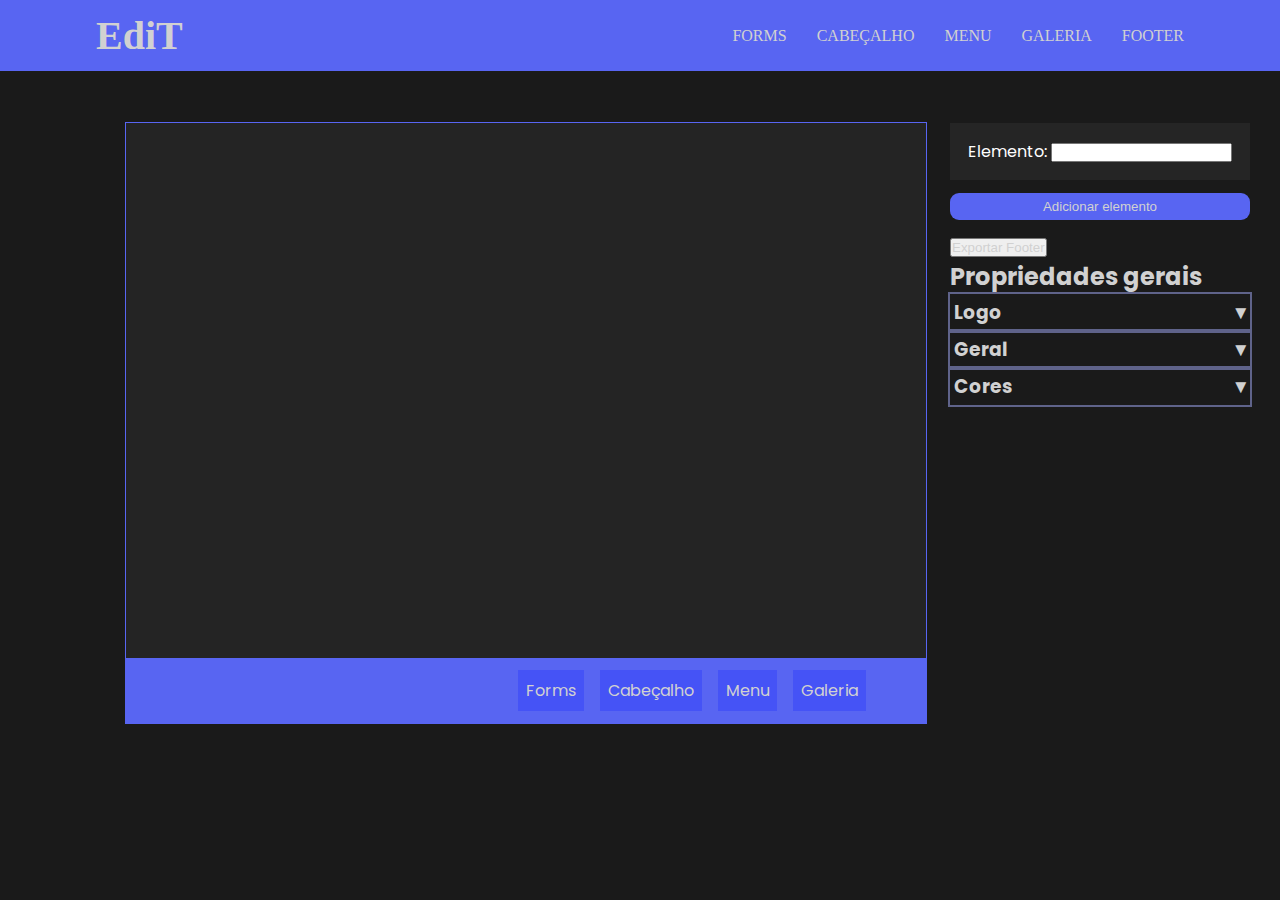
<file: components/footer/footer.html>
<!DOCTYPE html>
<html lang="pt-br">
  <head>
    <meta charset="UTF-8" />
    <meta name="viewport" content="width=device-width, initial-scale=1.0" />
    <title>EdiT</title>
    <link rel="stylesheet" href="../../style.css" />
    <link rel="stylesheet" href="../header/header.css" />
    <link
      rel="stylesheet"
      href="https://fonts.googleapis.com/css2?family=Material+Symbols+Outlined:opsz,wght,FILL,GRAD@24,400,0,0"
    />
  </head>
  <body>
    <header>
      <div class="navbar">
        <h1 class="logo">EdiT</h1>
        <ul>
          <li><a href="../../index.html">Forms</a></li>
          <li><a href="../header/header.html">Cabeçalho</a></li>
          <li><a href="../menu/menu.html">Menu</a></li>
          <li><a href="../gallery/gallery.html">Galeria</a></li>
          <li><a href="../footer/footer.html">Footer</a></li>
        </ul>
      </div>
    </header>
    <main>
      <section class="form-box footer">
        <header class="sub-header" data-form-id="footer">
          <div class="sub-navbar">
            <div class="logo">
              <div class="image"></div>
              <h1 class="logo" id="title"></h1>
            </div>
            <ul>
              <li>
                <a href="#">Forms</a>
                <button class="remove-btn" onclick="this.parentElement.remove()">×</button>
              </li>
              <li>
                <a href="#">Cabeçalho</a>
                <button class="remove-btn" onclick="this.parentElement.remove()">×</button>
              </li>
              <li>
                <a href="#">Menu</a>
                <button class="remove-btn" onclick="this.parentElement.remove()">×</button>
              </li>
              <li>
                <a href="#">Galeria</a>
                <button class="remove-btn" onclick="this.parentElement.remove()">×</button>
              </li>
            </ul>
          </div>
        </header>
      </section>
      <section class="general-properties">
        <div class="option-line dark first">
          <div class="property-option addElement">
            <div class="error-message"></div> 
            <div class="elementText-input">
              <label for="elementText">Elemento:</label>
              <input type="text" id="elementText" maxlength="15"/>
            </div>
          </div>
        </div>
        <button class="addBtn">Adicionar elemento</button>
        <button id="exportFooterBtn" class="btn">Exportar Footer</button>
        <h2>Propriedades gerais</h2>
        <div class="properties-content dropdown">
          <h3 class="properties-category dropdown-toggle">Logo</h3>
          <div class="category-desc">
            <div class="option-line">
              <div class="property-option text">
                <label for="logoImage"></label>
                <input type="file" accept="image/*" id="logoImage"/>
              </div>
            </div>
            <div class="option-line dark">
              <div class="property-option text">
                <label for="titleText">Texto:</label>
                <input type="text" id="titleText" maxlength="10"/>
              </div>
            </div>
            <div class="option-line">
              <div class="property-option range">
                <label for="titleFontSize">Tamanho:</label>
                <input
                  type="range"
                  id="titleFontSize"
                  min="36"
                  max="50"
                  value="40"
                />
                <span id="titleSizeValue">40px</span>
              </div>
            </div>
          </div>
        </div>
        <div class="properties-content dropdown">
          <h3 class="properties-category dropdown-toggle">Geral</h3>
          <div class="category-desc">
            <div class="option-line dark">
              <div class="property-option">
                <label for="choose-font">Fonte: </label>
                <select name="choose-font" id="choose-font">
                  <option value="">- Selecione -</option>
                  <option value="Poppins" selected>Poppins</option>
                  <option value="Montserrat">Montserrat</option>
                  <option value="Roboto">Roboto</option>
                  <option value="Open Sans">Open Sans</option>
                </select>
              </div>
            </div>
            <div class="option-line">
              <div class="property-option">
                <label for="element-spacing">Espaçamento: </label>
                <select name="element-spacing" id="element-spacing">
                  <option value="">- Selecione -</option>
                  <option value="flex-start">Esquerda</option>
                  <option value="center">Centralizado</option>
                  <option value="flex-end">Direita</option>
                  <option value="space-between">Espaço entre</option>
                  <option value="space-around">Espaço ao redor</option>
                  <option value="space-evenly">Espaço igual</option>
                </select>
              </div>
            </div>
            <div class="option-line dark">
              <div class="property-option range">
                <label for="elementsFontSize">Elementos:</label>
                <input
                  type="range"
                  id="elementsFontSize"
                  min="16"
                  max="22"
                  value="20"
                />
                <span id="elementsSizeValue">16px</span>
              </div>
            </div>
          </div>         
        </div>
        <div class="properties-content dropdown ">
          <h3 class="properties-category dropdown-toggle">Cores</h3>
          <div class="category-desc">
            <div class="option-line dark">
              <div class="property-option">
                <label for="titleColor">Cor da logo:</label>
                <input type="color" id="titleColor" value="#d1d1d1" />
              </div>
            </div>
            <div class="option-line">
              <div class="property-option">
                <label for="headerColor">Cor do cabeçalho:</label>
                <input type="color" id="headerColor" value="#5865f2" />
              </div>
            </div>
            <div class="option-line dark">
              <div class="property-option">
                <label for="elementsColor">Cor dos elementos:</label>
                <input type="color" id="elementsColor" value="#d1d1d1" />
              </div>
            </div>
            <div class="option-line">
              <div class="property-option">
                <label for="bgElementsColor">Fundo dos elementos:</label>
                <input type="color" id="bgElementsColor" value="#4553f6" />
              </div>
            </div>
          </div>
        </div>
      </section>
    </main>
    <script src="../header/header.js"></script>
    <script src="../../dropdown.js"></script>
    <script src="../../export.js"></script>
  </body>
</html>
</file>
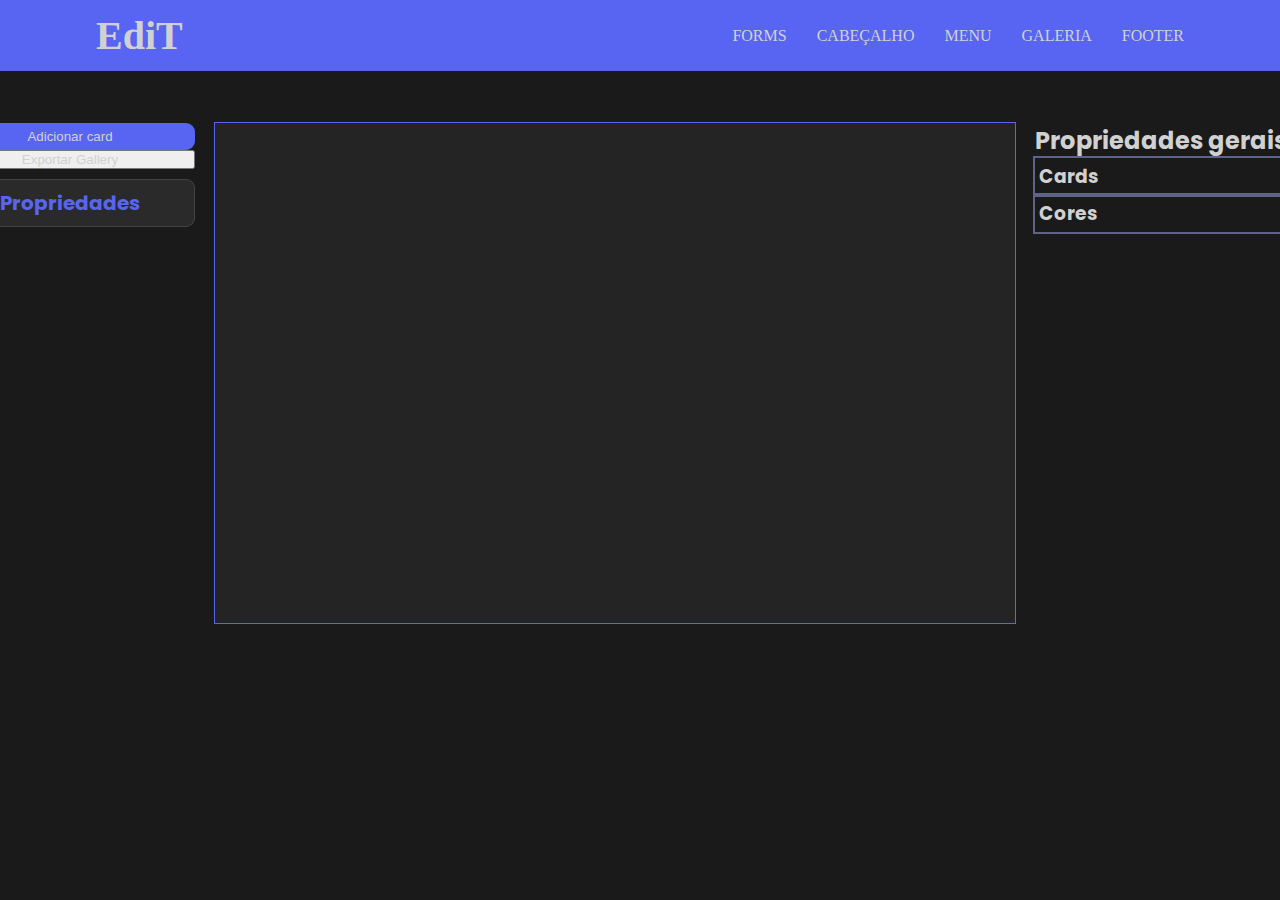
<file: components/gallery/gallery.html>
<!DOCTYPE html>
<html lang="pt-br">
  <head>
    <meta charset="UTF-8" />
    <meta name="viewport" content="width=device-width, initial-scale=1.0" />
    <title>EdiT</title>
    <link rel="stylesheet" href="/style.css" />
    <link
      rel="stylesheet"
      href="https://fonts.googleapis.com/css2?family=Material+Symbols+Outlined:opsz,wght,FILL,GRAD@24,400,0,0"
    />
    <link rel="stylesheet" href="gallery.css">
  </head>
  <body>
    <header>
      <div class="navbar">
        <h1 class="logo">EdiT</h1>
        <ul>
          <li><a href="/index.html">Forms</a></li>
          <li><a href="../header/header.html">Cabeçalho</a></li>
          <li><a href="../menu/menu.html">Menu</a></li>
          <li><a href="../gallery/gallery.html">Galeria</a></li>
          <li><a href="../footer/footer.html">Footer</a></li>
        </ul>
      </div>
    </header>
    <main>
      <section class="edit-field">
        <button class="addBtn">Adicionar card</button>
        <button id="exportGalleryBtn" class="btn">Exportar Gallery</button>
        <div class="properties">  
          <h2>Propriedades</h2>
          <div class="specific-properties dropdown open">
            <h3 class="properties-category dropdown-toggle">Imagem</h3>
            <div class="category-desc">
              <div class="option-line with-color">
                <div class="property-option">
                  <label for="showImage">Ativar</label>
                  <input type="checkbox" id="showImage" checked/>
                </div>
              </div>
              <div class="option-line dark" >
                <div class="property-option text">
                  <label for="addImage"></label>
                  <input type="file" accept="image/*" id="addImage" />
                </div>
              </div>
            </div>
          </div>
          <div class="specific-properties dropdown open">
            <h3 class="properties-category dropdown-toggle">Textos</h3>
            <div class="category-desc">
              <div class="option-line dark">
                <div class="property-option text">
                  <label for="addTitle">Título:</label>
                  <input type="text" id="addTitle" maxlength="12"/>
                </div>
              </div>
              <div class="option-line ">
                <div class="property-option textarea">
                  <label for="addText">Descrição:</label>
                  <textarea id="addText"></textarea>
                </div>
              </div>
            </div>
          </div>
        </div>
      </section>
      <section class="form-box">
        <div class="card-content" data-form-id="gallery"></div>
      </section>
      <section class="general-properties">
        <h2>Propriedades gerais</h2>
        <div class="properties-content dropdown">
          <h3 class="properties-category dropdown-toggle">Cards</h3>
          <div class="category-desc">
            <div class="option-line">
              <div class="property-option range">
                <label for="cardWidth">Largura:</label>
                <input
                  type="range"
                  id="cardWidth"
                  min="150"
                  max="400"
                  value="200"
                />
                <span id="widthValue">200px</span>
              </div>
            </div>
            <div class="option-line dark">
              <div class="property-option range">
                <label for="cardHeight">Altura:</label>
                <input
                  type="range"
                  id="cardHeight"
                  min="180"
                  max="300"
                  value="250"
                />
                <span id="heightValue">250px</span>
              </div>
            </div>
            <div class="option-line">
              <div class="property-option range">
                <label for="cardBorder">Borda:</label>
                <input
                  type="range"
                  id="cardBorder"
                  min="0"
                  max="10"
                  value="0"
                />
                <span id="borderValue">0px</span>
              </div>
            </div>
            <div class="option-line dark">
              <div class="property-option">
                <label for="choose-font-title">Fonte do título: </label>
                <select name="choose-font-title" id="choose-font-title">
                  <option value="">- Selecione -</option>
                  <option value="Poppins" selected>Poppins</option>
                  <option value="Montserrat">Montserrat</option>
                  <option value="Roboto">Roboto</option>
                  <option value="Open Sans">Open Sans</option>
                </select>
              </div>
            </div>
            <div class="option-line">
              <div class="property-option">
                <label for="choose-font-desc">Fonte da descrição: </label>
                <select name="choose-font-desc" id="choose-font-desc">
                  <option value="">- Selecione -</option>
                  <option value="Poppins" selected>Poppins</option>
                  <option value="Montserrat">Montserrat</option>
                  <option value="Roboto">Roboto</option>
                  <option value="Open Sans">Open Sans</option>
                </select>
              </div>
            </div>
            <div class="option-line dark">
              <div class="property-option">
                <label for="element-spacing">Espaçamento: </label>
                <select name="element-spacing" id="element-spacing">
                  <option value="">- Selecione -</option>
                  <option value="flex-start">Esquerda</option>
                  <option value="center">Centralizado</option>
                  <option value="flex-end">Direita</option>
                  <option value="space-between">Espaço entre</option>
                  <option value="space-around">Espaço ao redor</option>
                  <option value="space-evenly">Espaço igual</option>
                </select>
              </div>
            </div>
          </div>
        </div>
        <div class="properties-content dropdown">
          <h3 class="properties-category dropdown-toggle">Cores</h3>
          <div class="category-desc">
            <div class="option-line">
              <div class="property-option">
                <label for="bgColor">Fundo:</label>
                <input type="color" id="bgColor" value="#242424" />
              </div>
            </div>
            <div class="option-line dark">
              <div class="property-option">
                <label for="cardTitleColor">Título do card:</label>
                <input type="color" id="cardTitleColor" value="#d1d1d1" />
              </div>
            </div>
            <div class="option-line ">
              <div class="property-option">
                <label for="cardDescColor">Descrição do card:</label>
                <input type="color" id="cardDescColor" value="#d1d1d1" />
              </div>
            </div>
            <div class="option-line dark">
              <div class="property-option">
                <label for="cardBorderColor">Borda do card:</label>
                <input type="color" id="cardBorderColor" value="#000000" />
              </div>
            </div>
            <div class="option-line">
              <div class="property-option">
                <label for="bgCardColor">Fundo do card:</label> 
                <input type="color" id="bgCardColor" value="#5865f2" />
              </div>
            </div>
          </div>
        </div>
      </section>
    </main>
    <script src="gallery.js"></script>
    <script src="/dropdown.js"></script>
    <script src="/export.js"></script>
  </body>
</html>
</file>
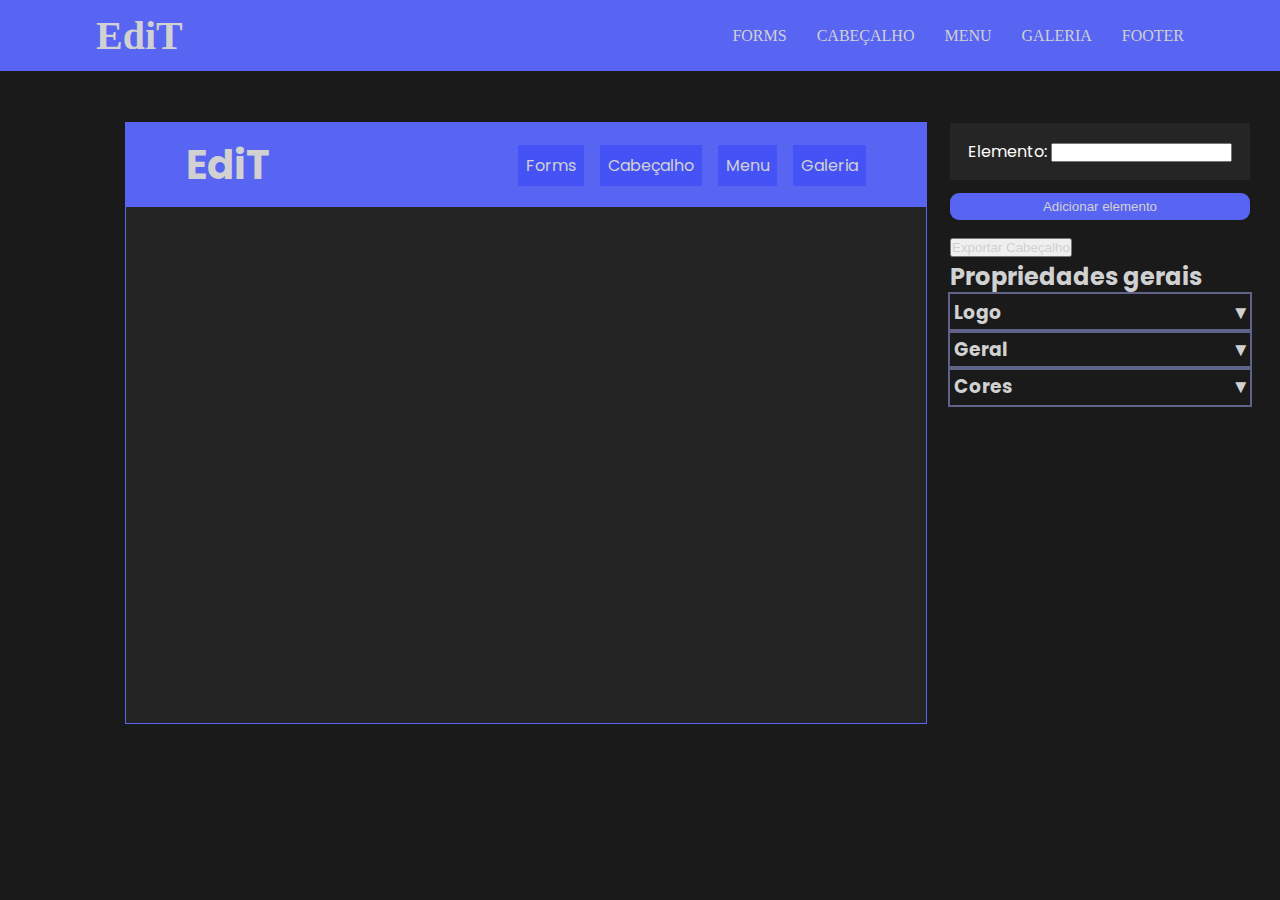
<file: components/header/header.html>
<!DOCTYPE html>
<html lang="pt-br">
  <head>
    <meta charset="UTF-8" />
    <meta name="viewport" content="width=device-width, initial-scale=1.0" />
    <title>EdiT</title>
    <link rel="stylesheet" href="../../style.css" />
    <link rel="stylesheet" href="header.css" />
    <link
      rel="stylesheet"
      href="https://fonts.googleapis.com/css2?family=Material+Symbols+Outlined:opsz,wght,FILL,GRAD@24,400,0,0"
    />
  </head>
  <body>
    <header>
      <div class="navbar">
        <h1 class="logo">EdiT</h1>
        <ul>
          <li><a href="../../index.html">Forms</a></li>
          <li><a href="../header/header.html">Cabeçalho</a></li>
          <li><a href="../menu/menu.html">Menu</a></li>
          <li><a href="../gallery/gallery.html">Galeria</a></li>
          <li><a href="../footer/footer.html">Footer</a></li>
        </ul>
      </div>
    </header>
    <main>
      <section class="form-box"  >
        <header class="sub-header" data-form-id="header">
          <div class="sub-navbar">
            <div class="logo">
              <div class="image"></div>
              <h1 class="logo" id="title">EdiT</h1>
            </div>
            <ul>
              <li>
                <a href="#">Forms</a>
                <button class="remove-btn" onclick="this.parentElement.remove()">×</button>
              </li>
              <li>
                <a href="#">Cabeçalho</a>
                <button class="remove-btn" onclick="this.parentElement.remove()">×</button>
              </li>
              <li>
                <a href="#">Menu</a>
                <button class="remove-btn" onclick="this.parentElement.remove()">×</button>
              </li>
              <li>
                <a href="#">Galeria</a>
                <button class="remove-btn" onclick="this.parentElement.remove()">×</button>
              </li>
            </ul>
          </div>
        </header>
      </section>
      <section class="general-properties">
        <div class="option-line dark first">
          <div class="property-option addElement">
            <div class="error-message"></div> 
            <div class="elementText-input">
              <label for="elementText">Elemento:</label>
              <input type="text" id="elementText" maxlength="15"/>
            </div>
          </div>
        </div>
        <button class="addBtn">Adicionar elemento</button>
        <button id="exportHeaderBtn" class="btn">Exportar Cabeçalho</button>
        <h2>Propriedades gerais</h2>
        <div class="properties-content dropdown">
          <h3 class="properties-category dropdown-toggle">Logo</h3>
          <div class="category-desc">
            <div class="option-line">
              <div class="property-option text">
                <label for="logoImage"></label>
                <input type="file" accept="image/*" id="logoImage"/>
              </div>
            </div>
            <div class="option-line dark">
              <div class="property-option text">
                <label for="titleText">Texto:</label>
                <input type="text" id="titleText" maxlength="10" value="EdiT"/>
              </div>
            </div>
            <div class="option-line">
              <div class="property-option range">
                <label for="titleFontSize">Tamanho:</label>
                <input
                  type="range"
                  id="titleFontSize"
                  min="36"
                  max="50"
                  value="40"
                />
                <span id="titleSizeValue">40px</span>
              </div>
            </div>
          </div>
        </div>
        <div class="properties-content dropdown">
          <h3 class="properties-category dropdown-toggle">Geral</h3>
          <div class="category-desc">
            <div class="option-line dark">
              <div class="property-option">
                <label for="choose-font">Fonte: </label>
                <select name="choose-font" id="choose-font">
                  <option value="">- Selecione -</option>
                  <option value="Poppins" selected>Poppins</option>
                  <option value="Montserrat">Montserrat</option>
                  <option value="Roboto">Roboto</option>
                  <option value="Open Sans">Open Sans</option>
                </select>
              </div>
            </div>
            <div class="option-line">
              <div class="property-option">
                <label for="element-spacing">Espaçamento: </label>
                <select name="element-spacing" id="element-spacing">
                  <option value="">- Selecione -</option>
                  <option value="flex-start">Esquerda</option>
                  <option value="center">Centralizado</option>
                  <option value="flex-end">Direita</option>
                  <option value="space-between">Espaço entre</option>
                  <option value="space-around">Espaço ao redor</option>
                  <option value="space-evenly">Espaço igual</option>
                </select>
              </div>
            </div>
            <div class="option-line dark">
              <div class="property-option range">
                <label for="elementsFontSize">Elementos:</label>
                <input
                  type="range"
                  id="elementsFontSize"
                  min="16"
                  max="22"
                  value="20"
                />
                <span id="elementsSizeValue">16px</span>
              </div>
            </div>
          </div>         
        </div>
        <div class="properties-content dropdown ">
          <h3 class="properties-category dropdown-toggle">Cores</h3>
          <div class="category-desc">
            <div class="option-line dark">
              <div class="property-option">
                <label for="titleColor">Cor da logo:</label>
                <input type="color" id="titleColor" value="#d1d1d1" />
              </div>
            </div>
            <div class="option-line">
              <div class="property-option">
                <label for="headerColor">Cor do cabeçalho:</label>
                <input type="color" id="headerColor" value="#5865f2" />
              </div>
            </div>
            <div class="option-line dark">
              <div class="property-option">
                <label for="elementsColor">Cor dos elementos:</label>
                <input type="color" id="elementsColor" value="#d1d1d1" />
              </div>
            </div>
            <div class="option-line">
              <div class="property-option">
                <label for="bgElementsColor">Fundo dos elementos:</label>
                <input type="color" id="bgElementsColor" value="#4553f6" />
              </div>
            </div>
          </div>
        </div>
      </section>
    </main>
    <script src="header.js"></script>
    <script src="../../dropdown.js"></script>
    <script src="../../export.js"></script>
  </body>
</html>
</file>
<file: style.css>
@import url("https://fonts.googleapis.com/css2?family=Poppins:wght@400;700&display=swap");
@import url('https://fonts.googleapis.com/css2?family=Poppins:wght@400;700&family=Montserrat:wght@400;700&family=Roboto:wght@400;700&family=Open+Sans:wght@400;700&display=swap');
* {
  margin: 0;
  padding: 0;
  box-sizing: border-box;
  color: #d1d1d1;
}
body {
  width: 100%;
  background-color: #1a1a1a;
  overflow-x: hidden;
  margin-bottom: 4em;
  display: flex;
  flex-direction: column;
  gap: 2em;
}
header {
  display: flex;
  justify-content: space-between;
  margin: 0 auto;
  width: 100vw;
  vertical-align: middle;
  background-color: #5865f2;
  padding: 12px 0;
  margin-bottom: 20px;
}
.logo {
  font-size: 40px;
}
.navbar {
  width: 85%;
  display: flex;
  margin: 0 auto;
  justify-content: space-between;
  align-items: center;
}
.navbar ul {
  display: flex;
  gap: 30px;
  list-style: none;
}
.navbar ul a {
  text-decoration: none;
  text-transform: uppercase;
}
main {
  width: 95vw;
  display: flex;
  justify-content: center;
  margin: 0 auto;
  gap: 20px;
  font-family: "Poppins", sans-serif;
}
.edit-field {
  display: flex;
  flex-direction: column;
}
.addBtn {
  background-color: #5865f2;
  border: none;
  border-radius: 9px 9px;
  padding: 6px;
}
.addBtn:hover {
  cursor: pointer;
}

.properties {
  background-color: #2a2a2a;
  width: 250px;
  text-align: center;
  margin-top: 10px;
  border-radius: 9px 9px;
  border: 1px solid #444;
}
.properties h2 {
  color: #5865f2;
  padding: 8px;
  font-size: 20px;
}
.properties .specific-properties {
  background-color: rgb(243, 236, 236);
  display: none;
}
.specific-properties {
  background-color: #1e1e1e !important;
  padding: 1px;
}
.specific-properties.active {
  display: block;
}

.properties label,
.properties input {
  color: #b0b0b0;
}
.category-desc {
  display: flex;
  flex-direction: column;
  align-items: center;
}
.option-line {
  display: flex;
  justify-content: space-around;
  align-items: center;
  width: 100%;
  min-height: 55px;
}
.option-line.dark {
  background-color: #252525;
}
.option-line.dark label {
  color: white;
}
.option-line input,
.option-line select,
.option-line select option {
  color: black;
}

.properties-category {
  border: none;
  outline: solid 2px #5f638a;
  padding: 4px;
}
.property-option {
  padding: 0 10px;
}
.property-option.with-color {
  display: flex;
  justify-content: space-around;
}
.property-option.range {
  display: flex;
  justify-content: space-between;
  gap: 10px;
}
.property-option input[type="color"] {
  width: 20px;
  height: 20px;
}
.form-box {
  min-height: 500px;
  padding: 20px 0;
  min-width: 800px;
  outline: 1px solid #5865f2;
  display: flex;
  flex-direction: column;
  align-items: center;
  background-color: #242424;
  gap: 20px;
}
.form-box input {
  display: block;
}
.form-box-title h2 {
  font-size: 32px;
}

.edit-btn,
.remove-btn {
  transition: all 0.15s ease;
  cursor: pointer;
  width: 26px;
  height: 26px;
  margin-left: 8px;
  border: none;
  border-radius: 50%;
  display: none;
  align-items: center;
  justify-content: center;
}
.edit-btn {
  background-color: #5865f2;
  color: white;
  border: none;
}
.remove-btn {
  color: white;
  background-color: #ff4d4d;
  text-transform: uppercase;
  font-weight: bold;
  font-size: 14px;
}
.edit-icon {
  color: white;
}

.input-group {
  display: flex;
  flex-direction: column;
  width: fit-content;
  padding: 2px 5px;
  transition: background-color 0.15s ease;
}
.input-group input {
  border: 3px solid;
  border-radius: 10px;
  padding: 0 6px;
}
input {
  color: #000000;
}
.group-buttons {
  margin: 5px 0 3px 0;
  display: flex;
  align-items: center;
  justify-content: flex-end;
}

.input-group:hover {
  background-color: #333333;
  outline: 1px solid #5865f2;
  box-shadow: 0 0 0 2px rgba(88, 101, 242, 0.4);
}
.input-group:hover .edit-btn,
.input-group:hover .remove-btn {
  display: flex;
}

.edit-btn:active,
.remove-btn:active {
  transform: scale(0.7);
}

.edit-btn:hover {
  background-color: #4752c4;
}
.remove-btn:hover {
  background-color: #e60000;
}

.general-properties {
  min-width: 300px;
}

.general-properties .property-option {
  display: flex;
  justify-content: space-between;
  width: 100%;
  align-items: center;
}

.general-properties input[type="color"] {
  margin-left: auto;
}

.dropdown-toggle {
  cursor: pointer;
  position: relative;
  padding-right: 20px;
}

.dropdown-toggle::after {
  content: "▼";
  position: absolute;
  right: 0;
  top: 50%;
  transform: translateY(-50%);
  transition: transform 0.3s ease;
}

.dropdown-toggle.active::after {
  transform: translateY(-50%) rotate(180deg);
}

.dropdown-content {
  display: none;
  flex-direction: column;
  margin-top: 0.5em;
}

.dropdown-content.active {
  display: flex;
}

.dropdown.open .category-desc {
  display: block;
}

.category-desc {
  display: none;
}
</file>
<file: header.css>
section.form-box {
  padding: 0;
}
.form-box {
  height: 600px;
}

main {
  display: flex;
  gap: 1.5em;
}
main .form-box {
  flex-grow: 1;
  margin-left: 6rem;
}

.sub-header {
  width: 100%;
}
.sub-navbar {
  display: flex;
  align-items: center;
  margin: 0 auto;
  width: 85%;
  overflow-x: hidden;
}
.sub-navbar h1 {
  margin-right: 1em;
}
.logo {
  display: flex;
  align-items: center;
  vertical-align: middle;
  gap: 0.1em; 
  height: 100%;
}
.logo .image {
  margin: 0;
  padding: 0;
  background-size: contain;
  background-repeat: no-repeat;
  background-position: center;
  display: none;
}

.sub-navbar ul {
  display: flex;
  align-items: center;
  justify-content: flex-end;
  gap: 1em;
  flex: 1;
  list-style: none;

}

.sub-navbar ul li {
  position: relative;
  background-color: #4553f6;
  padding: .5em;
}

.sub-navbar .remove-btn {
  position: absolute;
  top: 0px;
  right: 0px;
  background-color: #ff4d4d;
  color: white;
  border: none;
  border-radius: 50%;
  font-size: 12px;
  width: 16px;
  height: 16px;
  line-height: 14px;
  text-align: center;
  font-weight: bold;
  cursor: pointer;
  display: none;
  z-index: 1;
  padding: 0;
}

.sub-navbar .remove-btn:hover {
  background-color: #e60000;
}

.sub-navbar ul li:hover {
  background-color: #333333;
  outline: 2px solid #4553f6;
  box-shadow: 0 0 0 2px rgba(88, 101, 242, 0.4);
  padding-right: 20px;
}
.sub-navbar ul li:hover .remove-btn {
  display: block;
}

.sub-navbar a {
  text-decoration: none;
}
.property-option.addElement {
  display: flex;
  flex-direction: column;
  padding: 1em 0;
  position: relative;
}
.input-elementText-input {
  display: flex;
  flex-direction: row;
  justify-content: space-between;
  gap: .3em;
  width: 100%;
  align-items: center;
}
.input-elementText-input input{
  flex: 1;
  border-radius: 0;
  border: none;
  height: 20px;
}
.addBtn {
  width: 100%;
  margin: 1em 0;
}
.error-message {
    color: red;
    font-size: 0.9em;
    display: none; 
    text-align: center;
    padding-bottom: 0.8em;
    position: absolute;
    top: -2.2em;
}

.input-error {
    border: 2px solid red !important;
}

.input-success {
    border: 2px solid green !important;
}
input[type="file"]{
  color: #d1d1d1;
  text-align: left;
} 

.dropdown-toggle {
  cursor: pointer;
  position: relative;
  padding-right: 20px;
}

.dropdown-toggle::after {
  content: "▼";
  position: absolute;
  right: 0;
  top: 50%;
  transform: translateY(-50%);
  transition: transform 0.3s ease;
}

.dropdown-toggle.active::after {
  transform: translateY(-50%) rotate(180deg);
}

.dropdown-content {
  display: none;
  flex-direction: column;
  margin-top: 0.5em;
}

.dropdown-content.active {
  display: flex;
}

.category-desc {
  display: none;
}

.dropdown.open .category-desc {
  display: block;
}

.properties-category {
  cursor: pointer;
}
</file>
<file: gallery.css>
.card-content {
    max-width: 85%;
    display: flex;
    gap: 1em;
    flex-wrap: wrap;
    justify-content: center;
}

.card {
    position: relative;
    padding: .5em;
    display: flex;
    flex-direction: column;
    word-break: break-word;
    overflow: hidden;
}

.card:hover::before {
    content: "";
    position: absolute;
    background-color: rgba(0, 0, 0, .5);
    top: 0;
    left: 0;
    height: 30px;
    width: 100%;
}

.card-controls {
    position: absolute;
    top: 2px;
    right: 2px;
    display: none;
    gap: 5px;
    z-index: 1;
}

.card:hover .card-controls {
    display: flex;
}

.control-btn {
    background: rgba(0, 0, 0, 0.5);
    color: white;
    border: none;
    border-radius: 50%;
    width: 28px;
    height: 28px;
    display: flex;
    align-items: center;
    justify-content: center;
    cursor: pointer;
    transition: all 0.2s ease;
}

.control-btn:hover {
    background: rgba(0, 0, 0, 0.8);
}

.card-picture {
    width: 100%;
    min-height: 60%;
    background-repeat: no-repeat;
    background-size: cover;
    background-position: center;
    margin-bottom: .4em;
}

.option-line input[type="file"]{
    color: white;
    width: 99%;
}

.property-option.textarea {
    padding: .3em;
    color: #ccc;
}

.property-option textarea {
    color: black;
    margin-top: .5em;
    height: 5em;
    padding: .4em;
}

.card-texts {
    display: flex;
    flex-direction: column;
    flex: 1;
    
}

.card-texts .card-desc {
    flex-grow: 1;
}

.card-desc p {
  width: 100%;
  height: 100%;
}
</file>
<file: menu.css>
.menu {
    width: 100%;
    min-height: 45px; 
    background-color: #4a53b6;
    display: flex;
    align-items: center;
    justify-content: center;
    padding: 0.5em 0;
}
.menu-nav {
    display: flex;
    width: 85%;
}

.menu-list {
    display: flex;
    align-items: center;
    list-style: none;
    gap: 1em;
    flex: 1;
}
.menu-list a {
    text-decoration: none;  
}
.menu-nav .logo {
    margin-right: 1em;
}

.menu-nav ul li {
  position: relative;
  background-color: #4553f6;
  padding: .5em;
}

.menu-nav .remove-btn {
  position: absolute;
  top: 0px;
  right: 0px;
  background-color: #ff4d4d;
  color: white;
  border: none;
  border-radius: 50%;
  font-size: 12px;
  width: 16px;
  height: 16px;
  line-height: 14px;
  text-align: center;
  font-weight: bold;
  cursor: pointer;
  display: none;
  z-index: 1;
  padding: 0;
}

.menu-nav .remove-btn:hover {
  background-color: #e60000;
}

.menu-nav ul li:hover {
  background-color: #333333;
  outline: 2px solid #4553f6;
  box-shadow: 0 0 0 2px rgba(88, 101, 242, 0.4);
  padding-right: 20px;
}
.menu-nav ul li:hover .remove-btn {
  display: block;
}
</file>
<file: components/gallery/gallery.css>
.card-content {
    max-width: 85%;
    display: flex;
    gap: 1em;
    flex-wrap: wrap;
    justify-content: center;
}

.card {
    position: relative;
    padding: .5em;
    display: flex;
    flex-direction: column;
    word-break: break-word;
    overflow: hidden;
    border-radius: 16px;
    box-shadow: 0 4px 12px rgba(0, 0, 0, 0.2);
    background-color: #ffffff;
    color: #333;
    transition: transform 0.3s ease, box-shadow 0.3s ease;
}

.card:hover {
    transform: translateY(-4px);
    box-shadow: 0 8px 20px rgba(0, 0, 0, 0.3);
}

.card:hover::before {
    content: "";
    position: absolute;
    background-color: rgba(0, 0, 0, .5);
    top: 0;
    left: 0;
    height: 30px;
    width: 100%;
}

.card-controls {
    position: absolute;
    top: 3px;
    right: 3px;
    display: flex;
    gap: 5px;
    z-index: 1;
}

.card:hover .card-controls {
    display: flex;
}

.control-btn {
    background: rgba(0, 0, 0, 0.5);
    color: white;
    border: none;
    border-radius: 50%;
    width: 28px;
    height: 28px;
    display: flex;
    align-items: center;
    justify-content: center;
    cursor: pointer;
    transition: background 0.3s ease;
}

.control-btn:hover {
    background: rgba(0, 0, 0, 0.9);
}

.card-picture {
    width: 100%;
    min-height: 60%;
    background-repeat: no-repeat;
    background-size: cover;
    background-position: center;
    margin-bottom: .4em;
    border-radius: 12px;
    transition: transform 0.3s ease;
}

.card:hover .card-picture {
    transform: scale(1.03);
}

.option-line input[type="file"]{
    color: white;
    width: 99%;
}

.property-option.textarea {
    padding: .3em;
    color: #ccc;
}

.property-option textarea {
    color: black;
    margin-top: .5em;
    height: 5em;
    padding: .4em;
}

.card-texts {
    display: flex;
    flex-direction: column;
    flex: 1;
    
}

.card-texts .card-desc {
    flex-grow: 1;
}

.card-title p {
    font-size: 1.2em;
    font-weight: bold;
    line-height: 1.5;
}

.card-desc p {
  width: 100%;
  height: 100%;
}
</file>
<file: components/header/header.css>
section.form-box {
  padding: 0;
}
.form-box {
  height: 600px;
}

main {
  display: flex;
  gap: 1.5em;
}
main .form-box {
  flex-grow: 1;
  margin-left: 6rem;
}

.sub-header {
  width: 100%;
  min-height: 65px;
  margin-bottom: 0;
}
.sub-navbar {
  display: flex;
  align-items: center;
  margin: 0 auto;
  width: 85%;
  overflow-x: hidden;
}
.sub-navbar h1 {
  margin-right: 1em;
}
.logo {
  display: flex;
  align-items: center;
  vertical-align: middle;
  gap: 0.1em; 
  height: 100%;
}
.logo .image {
  margin: 0;
  padding: 0;
  background-size: contain;
  background-repeat: no-repeat;
  background-position: center;
  display: none;
}

.sub-navbar ul {
  display: flex;
  align-items: center;
  justify-content: flex-end;
  gap: 1em;
  flex: 1;
  list-style: none;

}

.sub-navbar ul li {
  position: relative;
  background-color: #4553f6;
  padding: .5em;
}

.sub-navbar .remove-btn {
  position: absolute;
  top: 0px;
  right: 0px;
  background-color: #ff4d4d;
  color: white;
  border: none;
  border-radius: 50%;
  font-size: 12px;
  width: 16px;
  height: 16px;
  line-height: 14px;
  text-align: center;
  font-weight: bold;
  cursor: pointer;
  display: none;
  z-index: 1;
  padding: 0;
}

.sub-navbar .remove-btn:hover {
  background-color: #e60000;
}

.sub-navbar ul li:hover {
  background-color: #333333;
  outline: 2px solid #4553f6;
  box-shadow: 0 0 0 2px rgba(88, 101, 242, 0.4);
  padding-right: 20px;
}
.sub-navbar ul li:hover .remove-btn {
  display: block;
}

.sub-navbar a {
  text-decoration: none;
}
.property-option.addElement {
  display: flex;
  flex-direction: column;
  padding: 1em 0;
  position: relative;
}
.input-elementText-input {
  display: flex;
  flex-direction: row;
  justify-content: space-between;
  gap: .3em;
  width: 100%;
  align-items: center;
}
.input-elementText-input input{
  flex: 1;
  border-radius: 0;
  border: none;
  height: 20px;
}
.addBtn {
  width: 100%;
  margin: 1em 0;
}
.error-message {
    color: red;
    font-size: 0.9em;
    display: none; 
    text-align: center;
    padding-bottom: 0.8em;
    position: absolute;
    top: -2.2em;
}

.input-error {
    border: 2px solid red !important;
}

.input-success {
    border: 2px solid green !important;
}
input[type="file"]{
  color: #d1d1d1;
  text-align: left;
} 

.category-desc {
  display: none;
}

.properties-category {
  cursor: pointer;
}

.form-box {
  gap: 0;
}

.footer {
  display: flex;
  flex-direction: column-reverse;
  justify-content: flex-start;
}
</file>
<file: components/menu/menu.css>
.menu {
    width: 100%;
    min-height: 45px; 
    background-color: #4a53b6;
    display: flex;
    align-items: center;
    justify-content: center;
    padding: 0.5em 0;
}
.menu-nav {
    display: flex;
    width: 85%;
}

.menu-list {
    display: flex;
    align-items: center;
    list-style: none;
    gap: 1em;
    flex: 1;
}
.menu-list a {
    text-decoration: none;  
}
.menu-nav .logo {
    margin-right: 1em;
}

.menu-nav ul li {
  position: relative;
  background-color: #4553f6;
  padding: .5em;
}

.menu-nav .remove-btn {
  position: absolute;
  top: 0px;
  right: 0px;
  background-color: #ff4d4d;
  color: white;
  border: none;
  border-radius: 50%;
  font-size: 12px;
  width: 16px;
  height: 16px;
  line-height: 14px;
  text-align: center;
  font-weight: bold;
  cursor: pointer;
  display: none;
  z-index: 1;
  padding: 0;
}

.menu-nav .remove-btn:hover {
  background-color: #e60000;
}

.menu-nav ul li:hover {
  background-color: #333333;
  outline: 2px solid #4553f6;
  box-shadow: 0 0 0 2px rgba(88, 101, 242, 0.4);
  padding-right: 20px;
}
.menu-nav ul li:hover .remove-btn {
  display: block;
}
</file>
<file: preview.css>
body {
    min-height: 100vh;
    display: flex;
    flex-direction: column;
    margin: 0;
}
main {
    width: 100%;
    display: flex;
    flex-direction: column;
    justify-content: space-between;
    flex: 1;
    margin-bottom: 0;
}
.not-footer {
    display: flex;
    flex-direction: column;
    gap: 3.5em;
}

.card-content {
    width: 100%;
    margin: 0 auto; 
}

.card-controls {
    display: none !important;
}

.card:hover {
  box-shadow: none !important;
}

#forms-container{
    margin: 0 auto;
}

#footer-container {
    margin-top: 1em;
}

img {
    max-width: 100%; 
    height: auto;    
    display: block;  
}

blockquote {
    max-width: 100%;
    box-sizing: border-box; 
    margin: 1em auto; 
    padding: 1em 1.5em; 
    font-size: 1.1em; 
    line-height: 1.6; 
    border-left: 5px solid #ccc; 
    color: #333;
}
</file>
<file: components/API/API.css>
.edit-field {
    max-width: 300px;
    width: 100%;
}

#api-container { 
    display: flex;
    flex-direction: column; 
    align-items: center; 
    padding: 20px; 
    border: 1px solid #eee; 
    border-radius: 8px; 
    max-width: 700px; 
    margin: 20px auto; 
}

#api-container h4 {
    font-size: 1.4em;
    margin-bottom: .7em;
}

.img-row {
    display: flex; 
    width: 100%; 
    gap: 1em; 
    justify-content: center; 
    align-items: flex-start; 
    flex-wrap: wrap; 
    margin-bottom: 20px; 
}

.img-row img {
    flex: 1; 
    min-width: 150px; 
    max-width: 48%; 
    height: 200px; 
    object-fit: cover; 
    border-radius: 8px;
    box-shadow: 2px 2px 8px rgba(0,0,0,0.1);
}

blockquote {
    font-style: italic;
    border-left: 5px solid #5865f2;
    padding-left: 15px;
    max-width: 600px; 
    line-height: 1.6;
    background-color: #313030;
    padding: 15px;
    border-radius: 8px;
    text-align: center; 
    color: white;
}

blockquote footer {
    margin-top: 10px;
    font-size: 0.9em;
    text-align: right;
    color: #787878;
}
</file>
